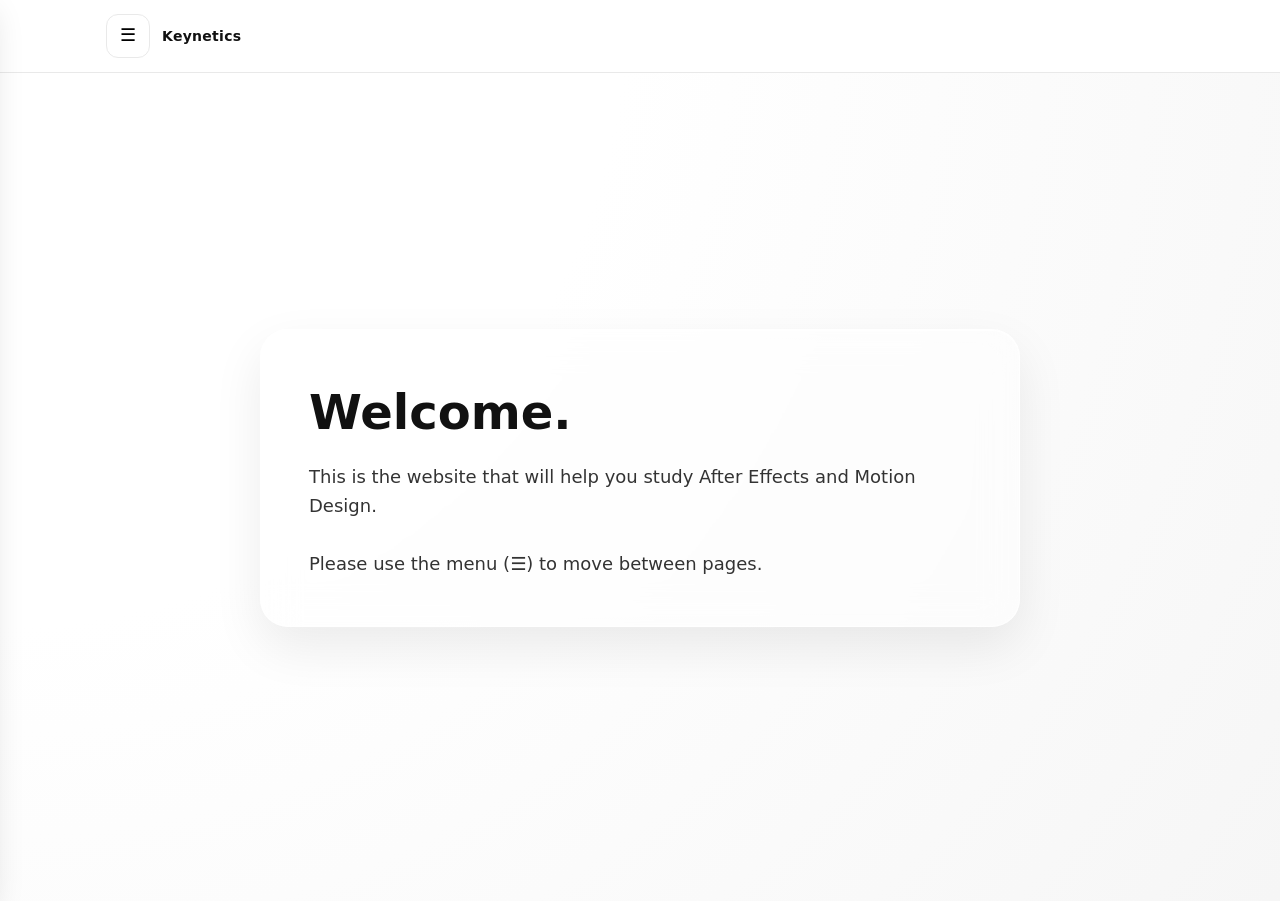
<file: index.html>
<!doctype html>
<html lang="en">
<head>
<meta charset="utf-8" />
<meta name="viewport" content="width=device-width, initial-scale=1" />
<title>Keynetics</title>
<link rel="stylesheet" href="styles.css" />

<style>

/* Background */

body{
min-height:100vh;
background:
radial-gradient(circle at top left,
rgba(255,255,255,0.95),
rgba(255,255,255,0.7) 40%,
rgba(245,245,245,0.9) 100%);
}

/* Center */

.home-wrap{
min-height:calc(100vh - 72px);
display:flex;
align-items:center;
justify-content:center;
padding:40px 16px;
}



.hero{
width:min(760px,100%);
padding:48px;
border-radius:28px;

background:rgba(255,255,255,0.45);
border:1px solid rgba(255,255,255,0.7);

backdrop-filter:blur(18px);
-webkit-backdrop-filter:blur(18px);

box-shadow:
0 20px 50px rgba(0,0,0,.08),
inset 0 1px 0 rgba(255,255,255,.8);
}

.hero h1{
margin:0 0 16px;
font-size:clamp(36px,4vw,48px);
color:#111;
}

.hero p{
margin:0;
font-size:18px;
color:#333;
line-height:1.6;
}

/* Menu Icons */

.nav-with-icon{
display:flex;
align-items:center;
gap:10px;
}

.nav-icon{
width:16px;
height:16px;
object-fit:contain;
flex:0 0 16px;
}



.hamburger{
width:44px;
height:44px;
border:1px solid var(--line);
border-radius:12px;
background:#fff;
cursor:pointer;
display:flex;
align-items:center;
justify-content:center;
padding:0;
}

.hamburger__icon{
font-size:18px;
line-height:1;
transform:translateY(-1px);
}

</style>
</head>

<body>

<div class="overlay" id="overlay" hidden></div>

<aside class="sidebar" id="sidebar" aria-hidden="true">

<div class="sidebar__top">
<strong>MENU</strong>
<button class="closebtn" id="closeMenu">×</button>
</div>

<nav>
<ul class="navlist">

<li><a href="index.html">Home</a></li>

<li>
<a href="tutorials.html" class="nav-with-icon">
<img src="1.svg" class="nav-icon">
<span>After Effects Tutorials</span>
</a>
</li>

<li>
<a href="plugins.html" class="nav-with-icon">
<img src="2.svg" class="nav-icon">
<span>Useful Plugins/Scripts</span>
</a>
</li>

<li>
<a href="quiz.html" class="nav-with-icon">
<img src="3.svg" class="nav-icon">
<span>Quiz</span>
</a>
</li>

<li>
<a href="artists.html" class="nav-with-icon">
<img src="4.svg" class="nav-icon">
<span>Motion Graphics Artists/Company</span>
</a>
</li>

</ul>
</nav>

</aside>

<header class="topbar">

<div class="topbar__inner">

<button class="hamburger" id="openMenu">
<span class="hamburger__icon">☰</span>
</button>

<div class="brand">
<strong>Keynetics</strong>
</div>

</div>

</header>

<main class="home-wrap">

<div class="hero">

<h1>Welcome.</h1>

<p>
This is the website that will help you study
After Effects and Motion Design.
<br><br>
Please use the menu (☰) to move between pages.
</p>

</div>

</main>

<script>

const sidebar=document.getElementById("sidebar")
const overlay=document.getElementById("overlay")
const openBtn=document.getElementById("openMenu")
const closeBtn=document.getElementById("closeMenu")

function openMenu(){
sidebar.classList.add("is-open")
overlay.classList.add("is-open")
overlay.hidden=false
}

function closeMenu(){
sidebar.classList.remove("is-open")
overlay.classList.remove("is-open")
overlay.hidden=true
}

openBtn.onclick=openMenu
closeBtn.onclick=closeMenu
overlay.onclick=closeMenu

</script>

</body>
</html>
</file>
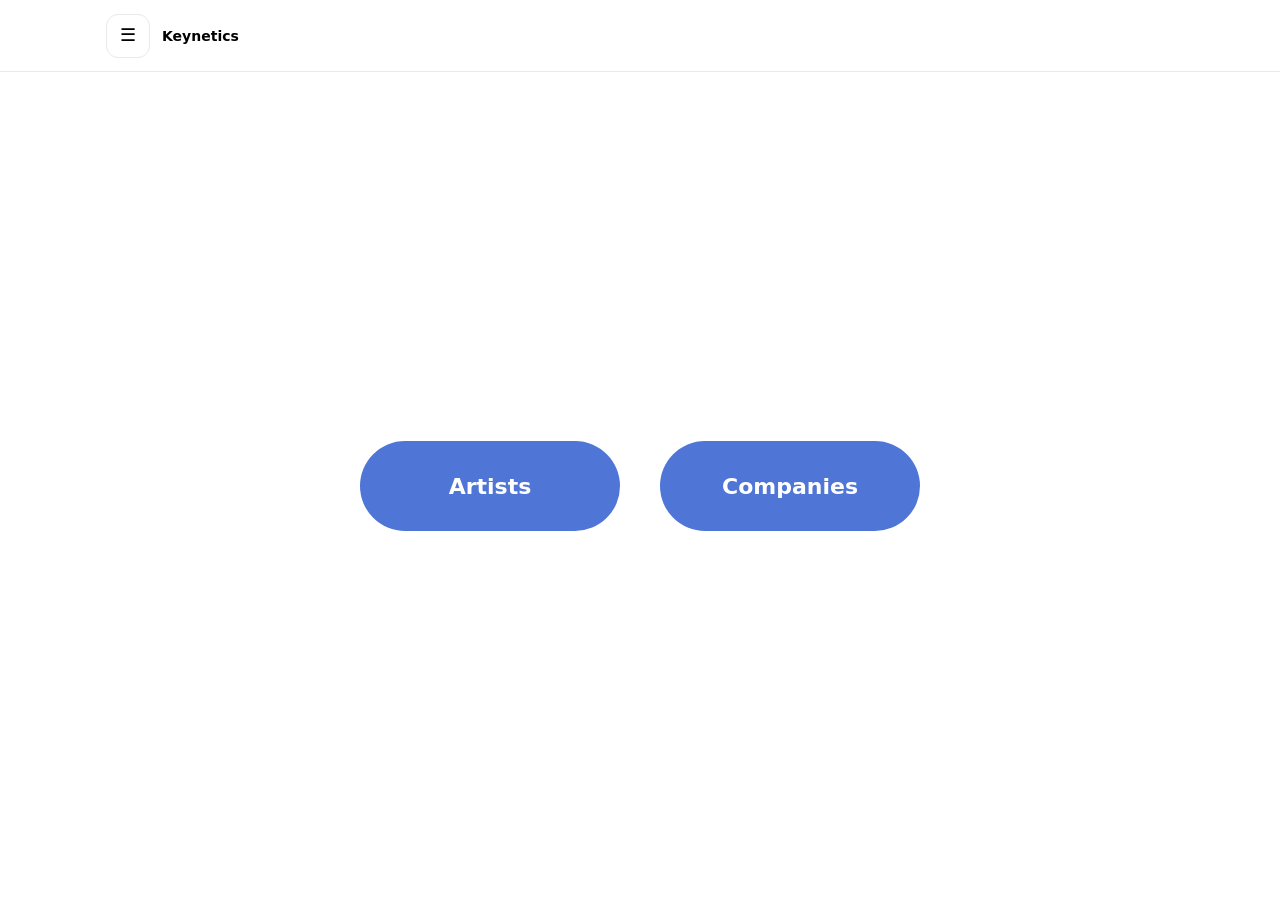
<file: artists.html>
<!doctype html>
<html lang="en">
<head>
<meta charset="utf-8" />
<meta name="viewport" content="width=device-width, initial-scale=1" />
<title>Keynetics — References</title>

<style>
:root{
  --blue:#4f76d6;
  --line:#e9e9e9;
}

*{box-sizing:border-box}

body{
  margin:0;
  font-family:system-ui,-apple-system,Segoe UI,Roboto,Helvetica,Arial,sans-serif;
}

/* Top */

.topbar{
  height:72px;
  border-bottom:1px solid var(--line);
  display:flex;
  align-items:center;
}

.topbar__inner{
  width:100%;
  max-width:1100px;
  margin:0 auto;
  padding:0 16px;
  display:flex;
  align-items:center;
  gap:12px;
}

.hamburger{
  width:44px;
  height:44px;
  padding:0;
  border:1px solid var(--line);
  border-radius:12px;
  background:#fff;
  cursor:pointer;
  display:flex;
  align-items:center;
  justify-content:center;
}

.hamburger__icon{
  font-size:18px;
  line-height:1;
  transform:translateY(-1px);
}

.brand strong{
  font-size:14px;
}

/* Menu */

.overlay{
  position:fixed;
  inset:0;
  background:rgba(0,0,0,.35);
  opacity:0;
  pointer-events:none;
  transition:.2s;
}

.overlay.show{
  opacity:1;
  pointer-events:auto;
}

.sidebar{
  position:fixed;
  left:0;
  top:0;
  width:300px;
  height:100%;
  background:#fff;
  border-right:1px solid var(--line);
  transform:translateX(-100%);
  transition:.2s;
  z-index:20;
}

.sidebar.show{
  transform:translateX(0);
}

.sidebar__top{
  padding:20px;
  border-bottom:1px solid var(--line);
  display:flex;
  justify-content:space-between;
}

.closebtn{
  border:1px solid var(--line);
  border-radius:10px;
  background:#fff;
  width:36px;
  height:36px;
  cursor:pointer;
}

.navlist{
  list-style:none;
  padding:10px;
  margin:0;
}

.navlist a{
  display:flex;
  align-items:center;
  gap:8px;
  padding:12px;
  text-decoration:none;
  color:#111;
  border-radius:10px;
}

.navlist a:hover{
  background:#f6f6f6;
}

.nav-icon{
  width:9px !important;
  height:9px !important;
  min-width:9px !important;
  min-height:9px !important;
  max-width:9px !important;
  max-height:9px !important;
  object-fit:contain;
  flex:0 0 9px !important;
  display:block;
  opacity:.75;
  transform:translateY(1px);
}

.nav-icon-spacer{
  width:9px;
  height:9px;
  flex:0 0 9px;
  display:block;
}


main{
  height:calc(100vh - 72px);
  display:flex;
  align-items:center;
  justify-content:center;
}

.picker{
  display:flex;
  gap:40px;
}

.pill{
  width:260px;
  height:90px;
  display:flex;
  align-items:center;
  justify-content:center;
  background:var(--blue);
  color:#fff;
  border-radius:999px;
  text-decoration:none;
  font-size:22px;
  font-weight:700;
  transition:.2s ease;
}

.pill:hover{
  transform:translateY(-4px);
  box-shadow:0 15px 30px rgba(0,0,0,.15);
}
</style>
</head>

<body>

<div class="overlay" id="overlay"></div>


<aside class="sidebar" id="sidebar">

  <div class="sidebar__top">
    <strong>MENU</strong>
    <button class="closebtn" id="closeMenu">×</button>
  </div>

  <ul class="navlist">

    <li>
      <a href="index.html">
        <span class="nav-icon-spacer"></span>
        <span>Home</span>
      </a>
    </li>

    <li>
      <a href="tutorials.html">
        <img src="1.svg" class="nav-icon" alt="">
        <span>After Effects Tutorials</span>
      </a>
    </li>

    <li>
      <a href="plugins.html">
        <img src="2.svg" class="nav-icon" alt="">
        <span>Useful Plugins/Scripts</span>
      </a>
    </li>

    <li>
      <a href="quiz.html">
        <img src="3.svg" class="nav-icon" alt="">
        <span>Quiz</span>
      </a>
    </li>

    <li>
      <a href="artists.html">
        <img src="4.svg" class="nav-icon" alt="">
        <span>Motion Graphics Artists/Company</span>
      </a>
    </li>

  </ul>

</aside>

<header class="topbar">
  <div class="topbar__inner">

    <button class="hamburger" id="openMenu">
      <span class="hamburger__icon">☰</span>
    </button>

    <div class="brand">
      <strong>Keynetics</strong>
    </div>

  </div>
</header>

<main>
  <div class="picker">
    <a class="pill" href="artists-list.html">Artists</a>
    <a class="pill" href="companies-list.html">Companies</a>
  </div>
</main>

<script>
const openBtn = document.getElementById("openMenu")
const closeBtn = document.getElementById("closeMenu")
const sidebar = document.getElementById("sidebar")
const overlay = document.getElementById("overlay")

openBtn.onclick = () => {
  sidebar.classList.add("show")
  overlay.classList.add("show")
}

closeBtn.onclick = () => {
  sidebar.classList.remove("show")
  overlay.classList.remove("show")
}

overlay.onclick = () => {
  sidebar.classList.remove("show")
  overlay.classList.remove("show")
}
</script>

</body>
</html>
</file>
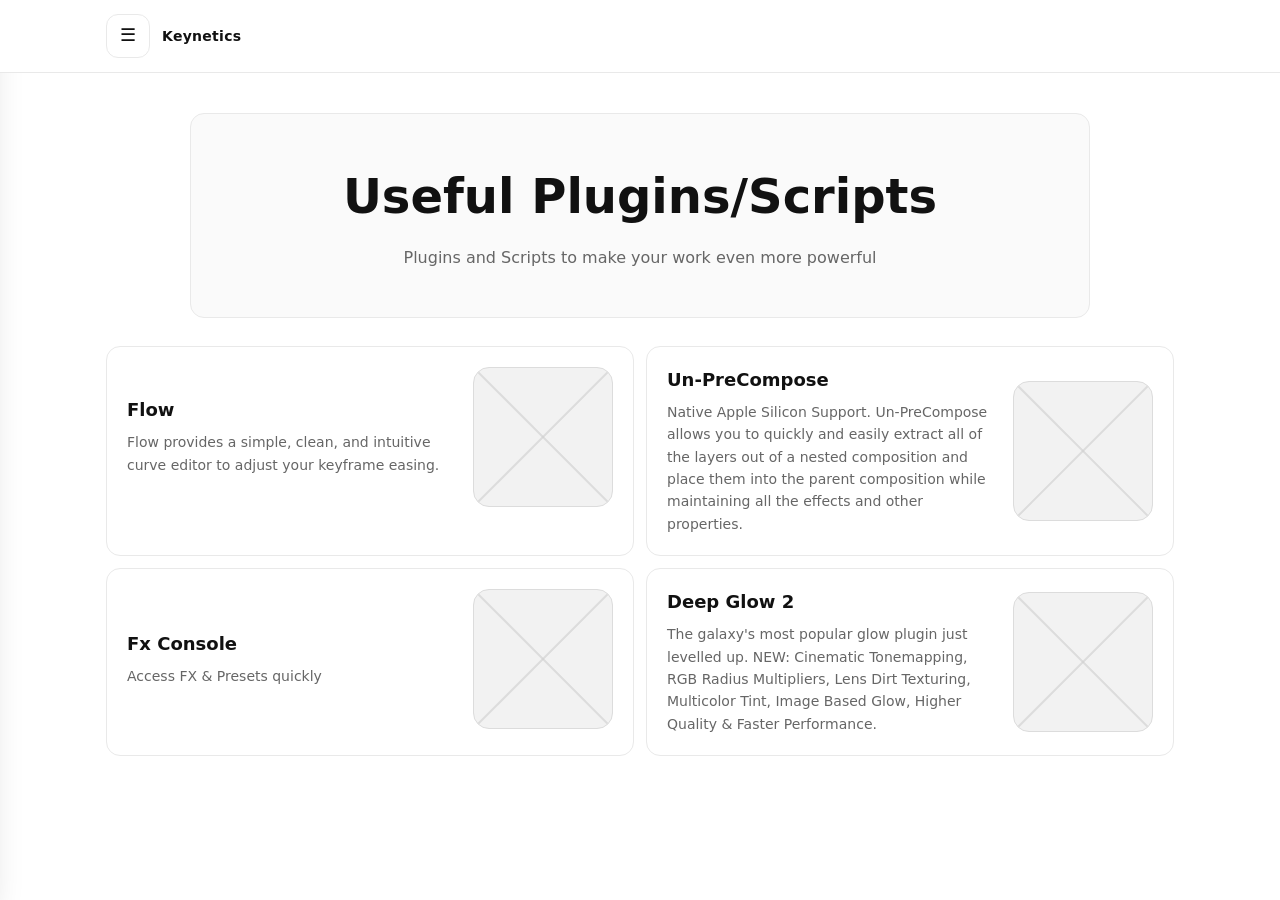
<file: plugins.html>
<!doctype html>
<html lang="en">
<head>
<meta charset="utf-8" />
<meta name="viewport" content="width=device-width, initial-scale=1" />
<title>Keynetics — Plugins</title>

<style>
:root{
  --bg:#fff; --text:#111; --muted:#666; --line:#e9e9e9; --panel:#fafafa;
  --shadow:0 12px 30px rgba(0,0,0,.12);
  --max:1100px; --radius:14px;
}
*{box-sizing:border-box}
body{margin:0;font-family:system-ui,-apple-system,Segoe UI,Roboto,Helvetica,Arial,sans-serif;background:var(--bg);color:var(--text);line-height:1.45}

/* TOP */
.topbar{position:sticky;top:0;z-index:9999;background:rgba(255,255,255,.92);backdrop-filter:blur(10px);border-bottom:1px solid var(--line)}
.topbar__inner{max-width:var(--max);margin:0 auto;padding:14px 16px;display:flex;align-items:center;gap:12px}
.hamburger{
width:44px;
height:44px;
padding:0;
border:1px solid var(--line);
border-radius:12px;
background:#fff;
color:#111;
cursor:pointer;
display:flex;
align-items:center;
justify-content:center;
}
.hamburger__icon{
font-size:18px;
line-height:1;
transform:translateY(-1px);
}
.brand strong{font-size:14px;letter-spacing:.02em}

/* SIDE */
.overlay{position:fixed;inset:0;background:rgba(0,0,0,.38);opacity:0;pointer-events:none;transition:opacity .18s ease;z-index:9998}
.overlay.is-open{opacity:1;pointer-events:auto}

.sidebar{position:fixed;top:0;left:0;height:100%;width:min(340px,88vw);background:#fff;border-right:1px solid var(--line);transform:translateX(-102%);transition:transform .2s ease;z-index:9999;box-shadow:var(--shadow);display:flex;flex-direction:column}
.sidebar.is-open{transform:translateX(0)}

.sidebar__top{padding:16px;display:flex;align-items:center;justify-content:space-between;border-bottom:1px solid var(--line)}

.closebtn{width:40px;height:40px;border-radius:12px;border:1px solid var(--line);background:#fff;color:#111;cursor:pointer;font-size:18px;line-height:1}

nav[aria-label="Primary"]{padding:10px 10px 16px}

.navlist{list-style:none;margin:0;padding:0;display:grid;gap:6px}

.navlist a{
display:flex;
align-items:center;
gap:8px;
padding:12px;
border-radius:12px;
text-decoration:none;
color:#111;
border:1px solid transparent;
}

.navlist a:hover{
background:var(--panel);
border-color:var(--line);
}

.navlist a.is-active{
background:var(--panel);
border-color:var(--line);
font-weight:700;
}

.sidebar__footer{
margin-top:auto;
padding:14px 16px;
border-top:1px solid var(--line);
font-size:12px;
color:var(--muted);
}

/* MENU ICONS */

.nav-icon{
width:9px !important;
height:9px !important;
min-width:9px !important;
min-height:9px !important;
max-width:9px !important;
max-height:9px !important;
object-fit:contain;
flex:0 0 9px !important;
display:block;
opacity:.75;
transform:translateY(1px);
}

.nav-icon-spacer{
width:9px;
height:9px;
flex:0 0 9px;
display:block;
}

/* MAIN */

main{max-width:var(--max);margin:0 auto;padding:40px 16px 80px}

.hero{
width:min(900px,100%);
margin:0 auto 28px auto;
text-align:center;
border:1px solid var(--line);
background:var(--panel);
border-radius:var(--radius);
padding:48px
}

.hero h1{
margin:0 0 14px;
font-size:clamp(34px,4vw,48px)
}

.hero p{
margin:0;
color:var(--muted);
font-size:16px
}

.grid{
display:grid;
grid-template-columns:repeat(12,1fr);
gap:12px
}

.card{
grid-column:span 12;
border:1px solid var(--line);
border-radius:var(--radius);
padding:20px;
background:#fff
}

/* plugin card layout */
.plugin-card{
display:grid;
grid-template-columns:minmax(0,1fr) 140px;
gap:20px;
align-items:center;
}

.plugin-copy h2{
margin:0 0 8px;
font-size:18px
}

.plugin-copy p{
margin:0;
color:var(--muted);
font-size:14px;
line-height:1.6
}

/* wireframe square */
.plugin-thumb{
aspect-ratio:1/1;
width:100%;
background:#f2f2f2;
border:1px solid #dcdcdc;
border-radius:16px;
position:relative;
overflow:hidden;
}

.plugin-thumb::before,
.plugin-thumb::after{
content:"";
position:absolute;
top:50%;
left:50%;
width:140%;
height:2px;
background:#cfcfcf;
opacity:.6;
}

.plugin-thumb::before{
transform:translate(-50%,-50%) rotate(45deg);
}

.plugin-thumb::after{
transform:translate(-50%,-50%) rotate(-45deg);
}

@media(min-width:820px){
.card--half{grid-column:span 6}
}

@media(max-width:700px){
.plugin-card{
grid-template-columns:1fr;
}
.plugin-thumb{
max-width:180px;
}
}
</style>
</head>

<body>

<div class="overlay" id="overlay" hidden></div>

<aside class="sidebar" id="sidebar" aria-hidden="true">

<div class="sidebar__top">
<strong>MENU</strong>
<button class="closebtn" id="closeMenu">×</button>
</div>

<nav aria-label="Primary">
<ul class="navlist">

<li>
<a href="index.html">
<span class="nav-icon-spacer"></span>
<span>Home</span>
</a>
</li>

<li>
<a href="tutorials.html">
<img src="1.svg" class="nav-icon">
<span>After Effects Tutorials</span>
</a>
</li>

<li>
<a href="plugins.html">
<img src="2.svg" class="nav-icon">
<span>Useful Plugins/Scripts</span>
</a>
</li>

<li>
<a href="quiz.html">
<img src="3.svg" class="nav-icon">
<span>Quiz</span>
</a>
</li>

<li>
<a href="artists.html">
<img src="4.svg" class="nav-icon">
<span>Motion Graphics Artists/Company</span>
</a>
</li>

</ul>
</nav>

<div class="sidebar__footer">Plugins</div>

</aside>

<header class="topbar">
<div class="topbar__inner">
<button class="hamburger" id="openMenu">
<span class="hamburger__icon">☰</span>
</button>
<div class="brand">
<strong>Keynetics</strong>
</div>
</div>
</header>

<main>

<div class="hero">
<h1>Useful Plugins/Scripts</h1>
<p>Plugins and Scripts to make your work even more powerful</p>
</div>

<div class="grid">

<article class="card card--half">
  <div class="plugin-card">
    <div class="plugin-copy">
      <h2>Flow</h2>
      <p>Flow provides a simple, clean, and intuitive curve editor to adjust your keyframe easing.</p>
    </div>
    <div class="plugin-thumb" aria-hidden="true"></div>
  </div>
</article>

<article class="card card--half">
  <div class="plugin-card">
    <div class="plugin-copy">
      <h2>Un-PreCompose</h2>
      <p>Native Apple Silicon Support. Un-PreCompose allows you to quickly and easily extract all of the layers out of a nested composition and place them into the parent composition while maintaining all the effects and other properties.</p>
    </div>
    <div class="plugin-thumb" aria-hidden="true"></div>
  </div>
</article>

<article class="card card--half">
  <div class="plugin-card">
    <div class="plugin-copy">
      <h2>Fx Console</h2>
      <p>Access FX &amp; Presets quickly</p>
    </div>
    <div class="plugin-thumb" aria-hidden="true"></div>
  </div>
</article>

<article class="card card--half">
  <div class="plugin-card">
    <div class="plugin-copy">
      <h2>Deep Glow 2</h2>
      <p>The galaxy's most popular glow plugin just levelled up. NEW: Cinematic Tonemapping, RGB Radius Multipliers, Lens Dirt Texturing, Multicolor Tint, Image Based Glow, Higher Quality &amp; Faster Performance.</p>
    </div>
    <div class="plugin-thumb" aria-hidden="true"></div>
  </div>
</article>

</div>

</main>

<script>

const sidebar=document.getElementById('sidebar');
const overlay=document.getElementById('overlay');
const openBtn=document.getElementById('openMenu');
const closeBtn=document.getElementById('closeMenu');

function openMenu(){
sidebar.classList.add('is-open');
overlay.classList.add('is-open');
overlay.hidden=false;
}

function closeMenu(){
sidebar.classList.remove('is-open');
overlay.classList.remove('is-open');
overlay.hidden=true;
}

openBtn.onclick=openMenu;
closeBtn.onclick=closeMenu;
overlay.onclick=closeMenu;

const current=location.pathname.split('/').pop()||'index.html';
document.querySelectorAll('.navlist a').forEach(a=>{
if(a.getAttribute('href')===current)a.classList.add('is-active');
});

</script>

</body>
</html>
</file>
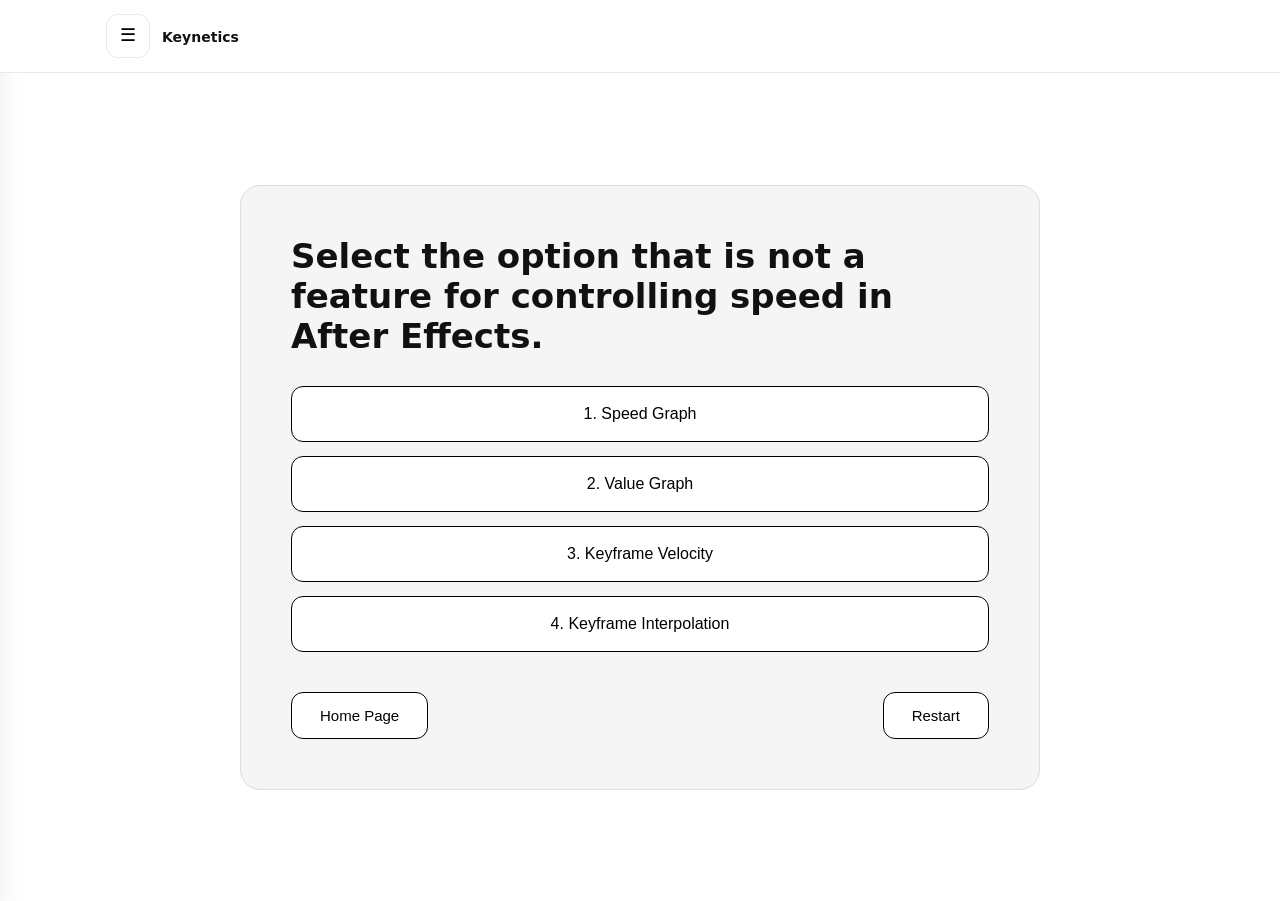
<file: quiz.html>
<!doctype html>
<html lang="en">
<head>
<meta charset="utf-8" />
<meta name="viewport" content="width=device-width, initial-scale=1" />
<title>Keynetics — Quiz</title>

<style>
:root{
  --bg:#fff; --text:#111; --muted:#666; --line:#e9e9e9; --panel:#f5f5f5;
  --shadow:0 12px 30px rgba(0,0,0,.12);
  --max:1100px; --radius:14px;
}

*{box-sizing:border-box}

body{
margin:0;
font-family:system-ui,-apple-system,Segoe UI,Roboto,Helvetica,Arial,sans-serif;
background:var(--bg);
color:var(--text)
}

/* TOP */

.topbar{
position:sticky;
top:0;
z-index:9999;
background:#fff;
border-bottom:1px solid var(--line)
}

.topbar__inner{
max-width:var(--max);
margin:0 auto;
padding:14px 16px;
display:flex;
align-items:center;
gap:12px
}

.hamburger{
width:44px;
height:44px;
padding:0;
border:1px solid var(--line);
border-radius:12px;
background:#fff;
cursor:pointer;
display:flex;
align-items:center;
justify-content:center
}

.hamburger__icon{
font-size:18px;
line-height:1;
transform:translateY(-1px);
}

.brand strong{
font-size:14px
}

/* SIDE */

.overlay{
position:fixed;
inset:0;
background:rgba(0,0,0,.38);
opacity:0;
pointer-events:none;
transition:opacity .18s ease;
z-index:9998
}

.overlay.is-open{
opacity:1;
pointer-events:auto
}

.sidebar{
position:fixed;
top:0;
left:0;
height:100%;
width:min(340px,88vw);
background:#fff;
border-right:1px solid var(--line);
transform:translateX(-102%);
transition:transform .2s ease;
z-index:9999;
box-shadow:var(--shadow);
display:flex;
flex-direction:column
}

.sidebar.is-open{
transform:translateX(0)
}

.sidebar__top{
padding:16px;
display:flex;
align-items:center;
justify-content:space-between;
border-bottom:1px solid var(--line)
}

.closebtn{
width:40px;
height:40px;
border-radius:12px;
border:1px solid var(--line);
background:#fff;
cursor:pointer;
font-size:18px
}

nav[aria-label="Primary"]{
padding:10px 10px 16px
}

.navlist{
list-style:none;
margin:0;
padding:0;
display:grid;
gap:6px
}

.navlist a{
display:flex;
align-items:center;
gap:8px;
padding:12px;
border-radius:12px;
text-decoration:none;
color:#111;
border:1px solid transparent
}

.navlist a:hover{
background:#fafafa;
border-color:var(--line)
}

.navlist a.is-active{
background:#fafafa;
border-color:var(--line);
font-weight:700
}

.sidebar__footer{
margin-top:auto;
padding:14px 16px;
border-top:1px solid var(--line);
font-size:12px;
color:var(--muted)
}

/* MENU ICONS */

.nav-icon{
width:9px !important;
height:9px !important;
min-width:9px !important;
min-height:9px !important;
max-width:9px !important;
max-height:9px !important;
object-fit:contain;
flex:0 0 9px !important;
display:block;
opacity:.75;
transform:translateY(1px)
}

.nav-icon-spacer{
width:9px;
height:9px;
flex:0 0 9px;
display:block
}

/* QUIZ CARD */

.wrapper{
min-height:calc(100vh - 72px);
display:flex;
align-items:center;
justify-content:center;
padding:40px 20px
}

.card{
width:min(800px,100%);
background:var(--panel);
border:1px solid #ddd;
border-radius:20px;
padding:50px
}

h1{
margin:0 0 30px;
font-size:clamp(26px,3vw,34px)
}

.option{
display:block;
width:100%;
padding:18px;
margin-bottom:14px;
border-radius:12px;
border:1px solid #000;
background:#fff;
cursor:pointer;
font-size:16px;
transition:.15s
}

.option:hover{
background:#000;
color:#fff
}

.option.correct{
background:#000;
color:#fff
}

.option.wrong{
background:#ccc
}

.actions{
display:flex;
justify-content:space-between;
margin-top:40px
}

.btn{
padding:14px 28px;
border-radius:12px;
border:1px solid #000;
background:#fff;
cursor:pointer;
font-size:15px;
transition:.15s
}

.btn:hover{
background:#000;
color:#fff
}

</style>
</head>

<body>

<div class="overlay" id="overlay" hidden></div>

<aside class="sidebar" id="sidebar">

<div class="sidebar__top">
<strong>MENU</strong>
<button class="closebtn" id="closeMenu">×</button>
</div>

<nav aria-label="Primary">

<ul class="navlist">

<li>
<a href="index.html">
<span class="nav-icon-spacer"></span>
<span>Home</span>
</a>
</li>

<li>
<a href="tutorials.html">
<img src="1.svg" class="nav-icon">
<span>After Effects Tutorials</span>
</a>
</li>

<li>
<a href="plugins.html">
<img src="2.svg" class="nav-icon">
<span>Useful Plugins/Scripts</span>
</a>
</li>

<li>
<a href="quiz.html">
<img src="3.svg" class="nav-icon">
<span>Quiz</span>
</a>
</li>

<li>
<a href="artists.html">
<img src="4.svg" class="nav-icon">
<span>Motion Graphics Artists/Company</span>
</a>
</li>

</ul>

</nav>

<div class="sidebar__footer">Quiz</div>

</aside>

<header class="topbar">

<div class="topbar__inner">

<button class="hamburger" id="openMenu">
<span class="hamburger__icon">☰</span>
</button>

<div class="brand">
<strong>Keynetics</strong>
</div>

</div>

</header>

<div class="wrapper">

<div class="card">

<h1>Select the option that is not a feature for controlling speed in After Effects.</h1>

<button class="option" data-answer="wrong">1. Speed Graph</button>
<button class="option" data-answer="wrong">2. Value Graph</button>
<button class="option" data-answer="wrong">3. Keyframe Velocity</button>
<button class="option" data-answer="correct">4. Keyframe Interpolation</button>

<div class="actions">

<button class="btn" onclick="location.href='index.html'">
Home Page
</button>

<button class="btn" onclick="restartQuiz()">
Restart
</button>

</div>

</div>

</div>

<script>

const sidebar=document.getElementById('sidebar');
const overlay=document.getElementById('overlay');
const openBtn=document.getElementById('openMenu');
const closeBtn=document.getElementById('closeMenu');

function openMenu(){
sidebar.classList.add('is-open');
overlay.classList.add('is-open');
overlay.hidden=false;
}

function closeMenu(){
sidebar.classList.remove('is-open');
overlay.classList.remove('is-open');
overlay.hidden=true;
}

openBtn.onclick=openMenu;
closeBtn.onclick=closeMenu;
overlay.onclick=closeMenu;

const current=location.pathname.split('/').pop()||'index.html';

document.querySelectorAll('.navlist a').forEach(a=>{
if(a.getAttribute('href')===current)
a.classList.add('is-active');
});

const options=document.querySelectorAll('.option');

options.forEach(option=>{
option.addEventListener('click',()=>{

options.forEach(o=>o.disabled=true);

if(option.dataset.answer==="correct"){
option.classList.add('correct');
}

else{
option.classList.add('wrong');
document.querySelector('[data-answer="correct"]').classList.add('correct');
}

});
});

function restartQuiz(){

options.forEach(o=>{
o.disabled=false;
o.classList.remove('correct','wrong');
});

}

</script>

</body>
</html>
</file>
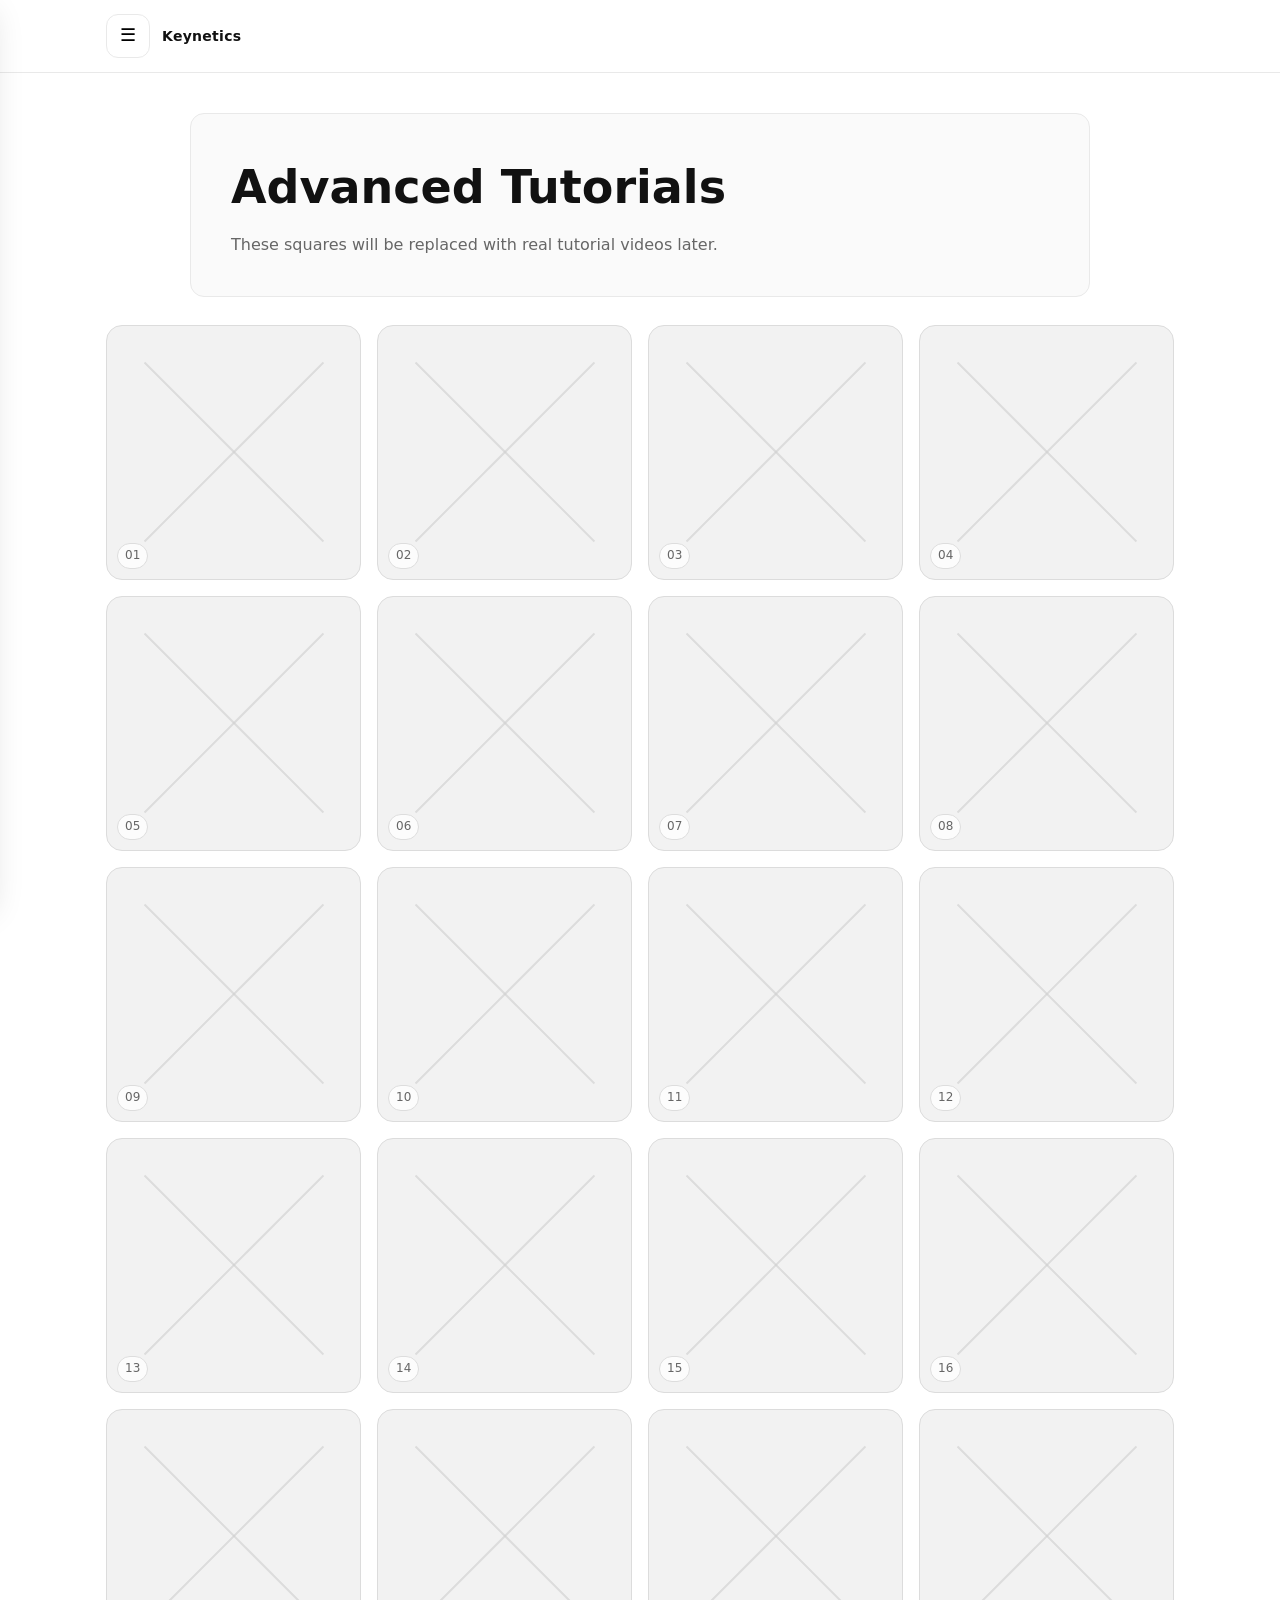
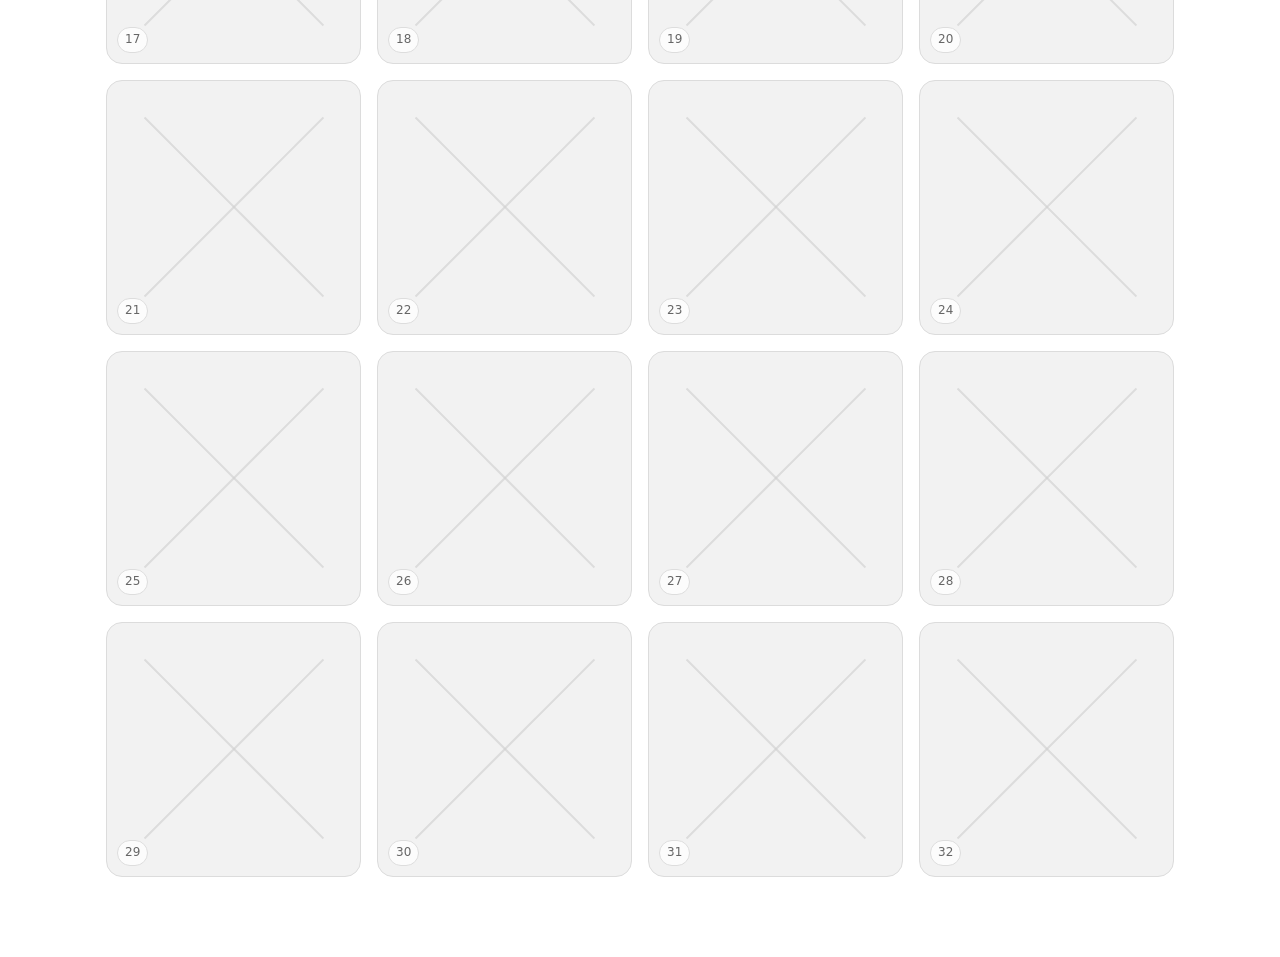
<file: tutorials-advanced.html>
<!doctype html>
<html lang="en">
<head>
<meta charset="utf-8" />
<meta name="viewport" content="width=device-width, initial-scale=1" />
<title>Keynetics — Advanced Tutorials</title>
<link rel="stylesheet" href="styles.css" />

<style>



.tutorial-page{
  max-width:1100px;
  margin:0 auto;
  padding:40px 16px 80px;
}

/* HEADER */

.tutorial-header{
  width:min(900px,100%);
  margin:0 auto 28px;
  border:1px solid var(--line);
  background:var(--panel);
  border-radius:var(--radius);
  padding:40px;
}

.tutorial-header h1{
  margin:0 0 12px;
  font-size:clamp(32px,4vw,46px);
}

.tutorial-header p{
  margin:0;
  color:var(--muted);
  font-size:16px;
}

/* GRID */

.video-grid{
  display:grid;
  grid-template-columns:repeat(4,1fr);
  gap:16px;
}



.video-card{
  aspect-ratio:1/1;
  background:#f2f2f2;
  border:1px solid #dcdcdc;
  border-radius:16px;
  position:relative;
  overflow:hidden;
}

/* X Icon */

.video-card::before,
.video-card::after{
  content:"";
  position:absolute;
  top:50%;
  left:50%;
  width:100%;
  height:2px;
  background:#cfcfcf;
  opacity:.6;
}

.video-card::before{
  transform:translate(-50%,-50%) rotate(45deg);
}

.video-card::after{
  transform:translate(-50%,-50%) rotate(-45deg);
}



.video-label{
  position:absolute;
  left:10px;
  bottom:10px;
  font-size:12px;
  color:#666;
  background:#ffffffcc;
  border:1px solid #ddd;
  padding:3px 7px;
  border-radius:999px;
}

/* MENU ICONS */

.nav-with-icon{
  display:flex;
  align-items:center;
  gap:8px;
}

.nav-icon{
  width:9px !important;
  height:9px !important;
  min-width:9px !important;
  min-height:9px !important;
  max-width:9px !important;
  max-height:9px !important;
  object-fit:contain;
  flex:0 0 9px !important;
  display:block;
  opacity:.75;
  transform:translateY(1px);
}

.nav-icon-spacer{
  width:9px;
  height:9px;
  flex:0 0 9px;
  display:block;
}



.hamburger{
  padding:0;
}

.hamburger__icon{
  font-size:18px;
  line-height:1;
  transform:translateY(-1px);
  display:block;
}



@media(max-width:900px){
  .video-grid{
    grid-template-columns:repeat(3,1fr);
  }
}

@media(max-width:600px){
  .video-grid{
    grid-template-columns:repeat(2,1fr);
  }
}

</style>
</head>

<body>

<div class="overlay" id="overlay" hidden></div>

<aside class="sidebar" id="sidebar">

  <div class="sidebar__top">
    <strong>MENU</strong>
    <button class="closebtn" id="closeMenu">×</button>
  </div>

  <nav>
    <ul class="navlist">

      <li>
        <a href="index.html">
          <span class="nav-icon-spacer"></span>
          <span>Home</span>
        </a>
      </li>

      <li>
        <a href="tutorials.html" class="nav-with-icon">
          <img src="1.svg" class="nav-icon" alt="">
          <span>After Effects Tutorials</span>
        </a>
      </li>

      <li>
        <a href="plugins.html" class="nav-with-icon">
          <img src="2.svg" class="nav-icon" alt="">
          <span>Useful Plugins/Scripts</span>
        </a>
      </li>

      <li>
        <a href="quiz.html" class="nav-with-icon">
          <img src="3.svg" class="nav-icon" alt="">
          <span>Quiz</span>
        </a>
      </li>

      <li>
        <a href="artists.html" class="nav-with-icon">
          <img src="4.svg" class="nav-icon" alt="">
          <span>Motion Graphics Artists/Company</span>
        </a>
      </li>

    </ul>
  </nav>

</aside>

<header class="topbar">

  <div class="topbar__inner">

    <button class="hamburger" id="openMenu">
      <span class="hamburger__icon">☰</span>
    </button>

    <div class="brand">
      <strong>Keynetics</strong>
    </div>

  </div>

</header>

<main class="tutorial-page">

  <section class="tutorial-header">

    <h1>Advanced Tutorials</h1>

    <p>
      These squares will be replaced with real tutorial videos later.
    </p>

  </section>

  <section class="video-grid">

    <div class="video-card"><span class="video-label">01</span></div>
    <div class="video-card"><span class="video-label">02</span></div>
    <div class="video-card"><span class="video-label">03</span></div>
    <div class="video-card"><span class="video-label">04</span></div>

    <div class="video-card"><span class="video-label">05</span></div>
    <div class="video-card"><span class="video-label">06</span></div>
    <div class="video-card"><span class="video-label">07</span></div>
    <div class="video-card"><span class="video-label">08</span></div>

    <div class="video-card"><span class="video-label">09</span></div>
    <div class="video-card"><span class="video-label">10</span></div>
    <div class="video-card"><span class="video-label">11</span></div>
    <div class="video-card"><span class="video-label">12</span></div>

    <div class="video-card"><span class="video-label">13</span></div>
    <div class="video-card"><span class="video-label">14</span></div>
    <div class="video-card"><span class="video-label">15</span></div>
    <div class="video-card"><span class="video-label">16</span></div>

    <div class="video-card"><span class="video-label">17</span></div>
    <div class="video-card"><span class="video-label">18</span></div>
    <div class="video-card"><span class="video-label">19</span></div>
    <div class="video-card"><span class="video-label">20</span></div>

    <div class="video-card"><span class="video-label">21</span></div>
    <div class="video-card"><span class="video-label">22</span></div>
    <div class="video-card"><span class="video-label">23</span></div>
    <div class="video-card"><span class="video-label">24</span></div>

    <div class="video-card"><span class="video-label">25</span></div>
    <div class="video-card"><span class="video-label">26</span></div>
    <div class="video-card"><span class="video-label">27</span></div>
    <div class="video-card"><span class="video-label">28</span></div>

    <div class="video-card"><span class="video-label">29</span></div>
    <div class="video-card"><span class="video-label">30</span></div>
    <div class="video-card"><span class="video-label">31</span></div>
    <div class="video-card"><span class="video-label">32</span></div>

  </section>

</main>

<script>

const sidebar=document.getElementById("sidebar")
const overlay=document.getElementById("overlay")
const openBtn=document.getElementById("openMenu")
const closeBtn=document.getElementById("closeMenu")

function openMenu(){
  sidebar.classList.add("is-open")
  overlay.classList.add("is-open")
  overlay.hidden=false
}

function closeMenu(){
  sidebar.classList.remove("is-open")
  overlay.classList.remove("is-open")
  overlay.hidden=true
}

openBtn.onclick=openMenu
closeBtn.onclick=closeMenu
overlay.onclick=closeMenu

</script>

</body>
</html>
</file>
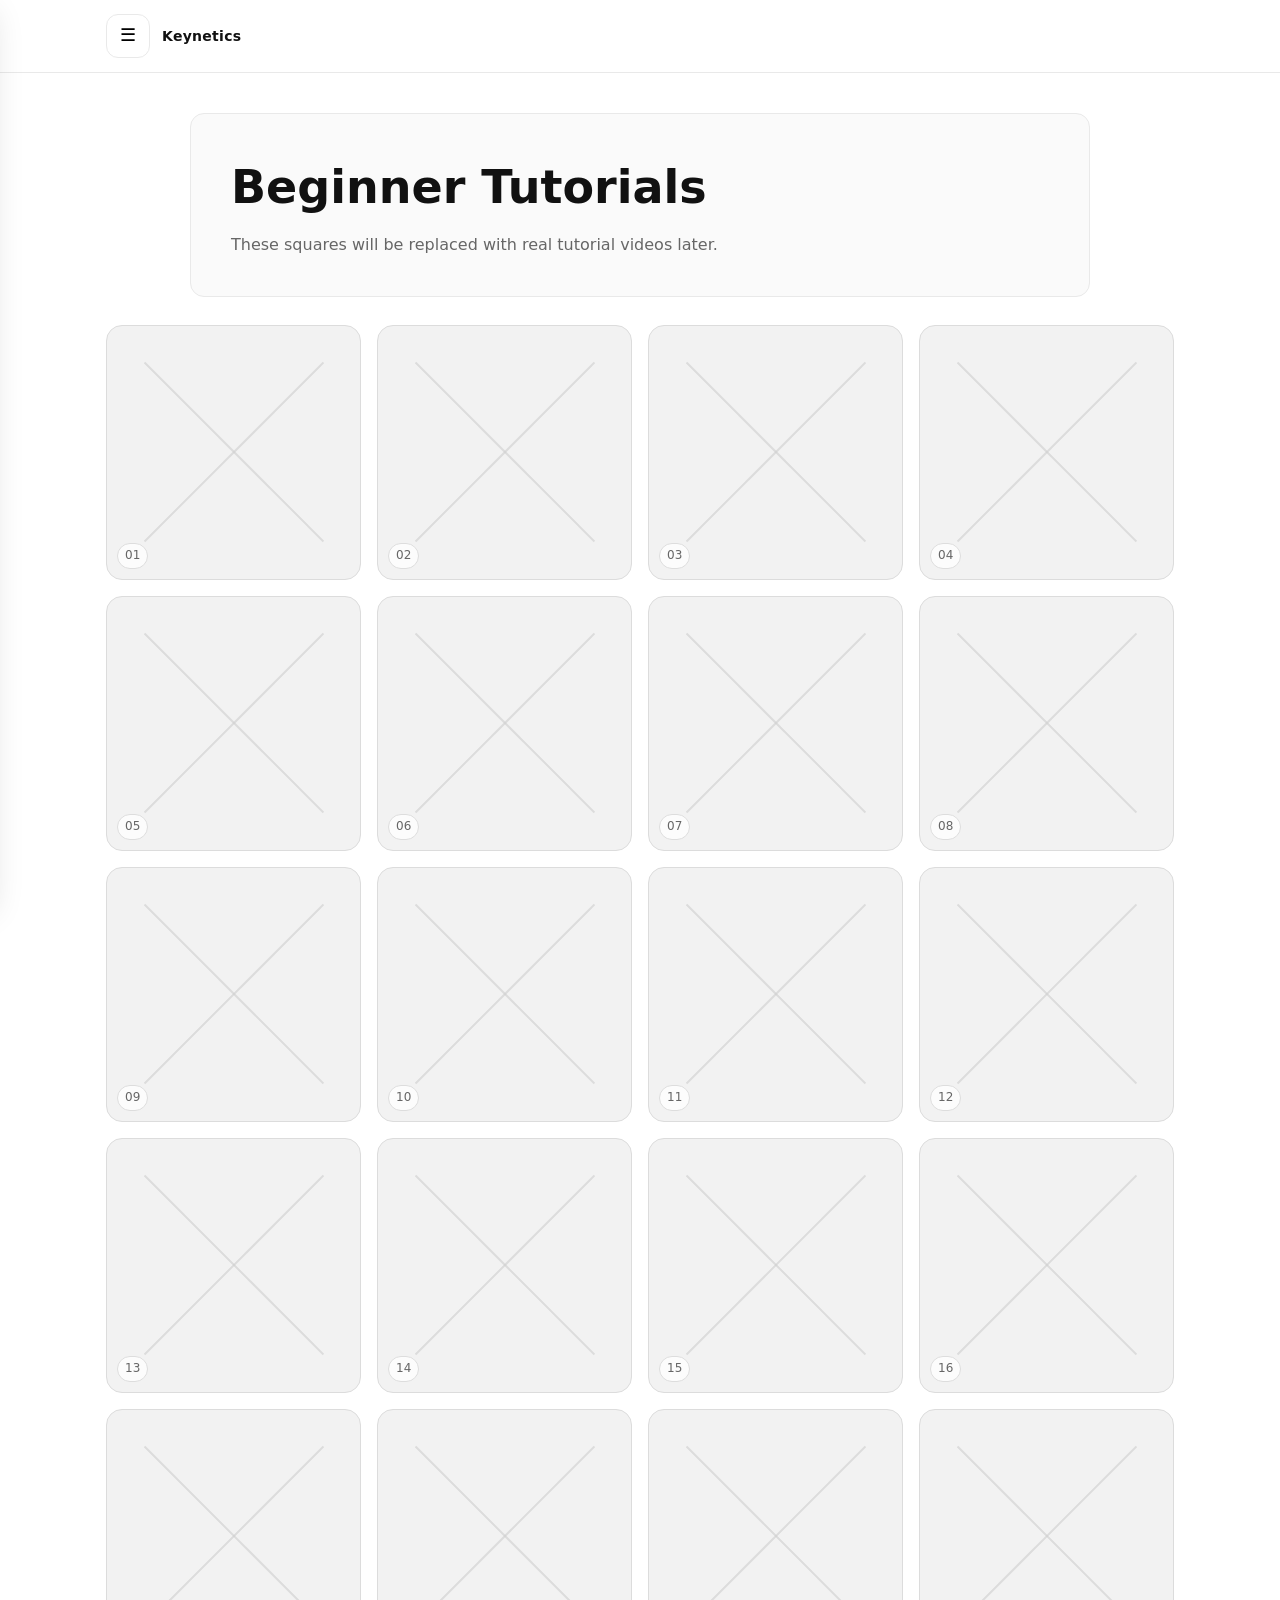
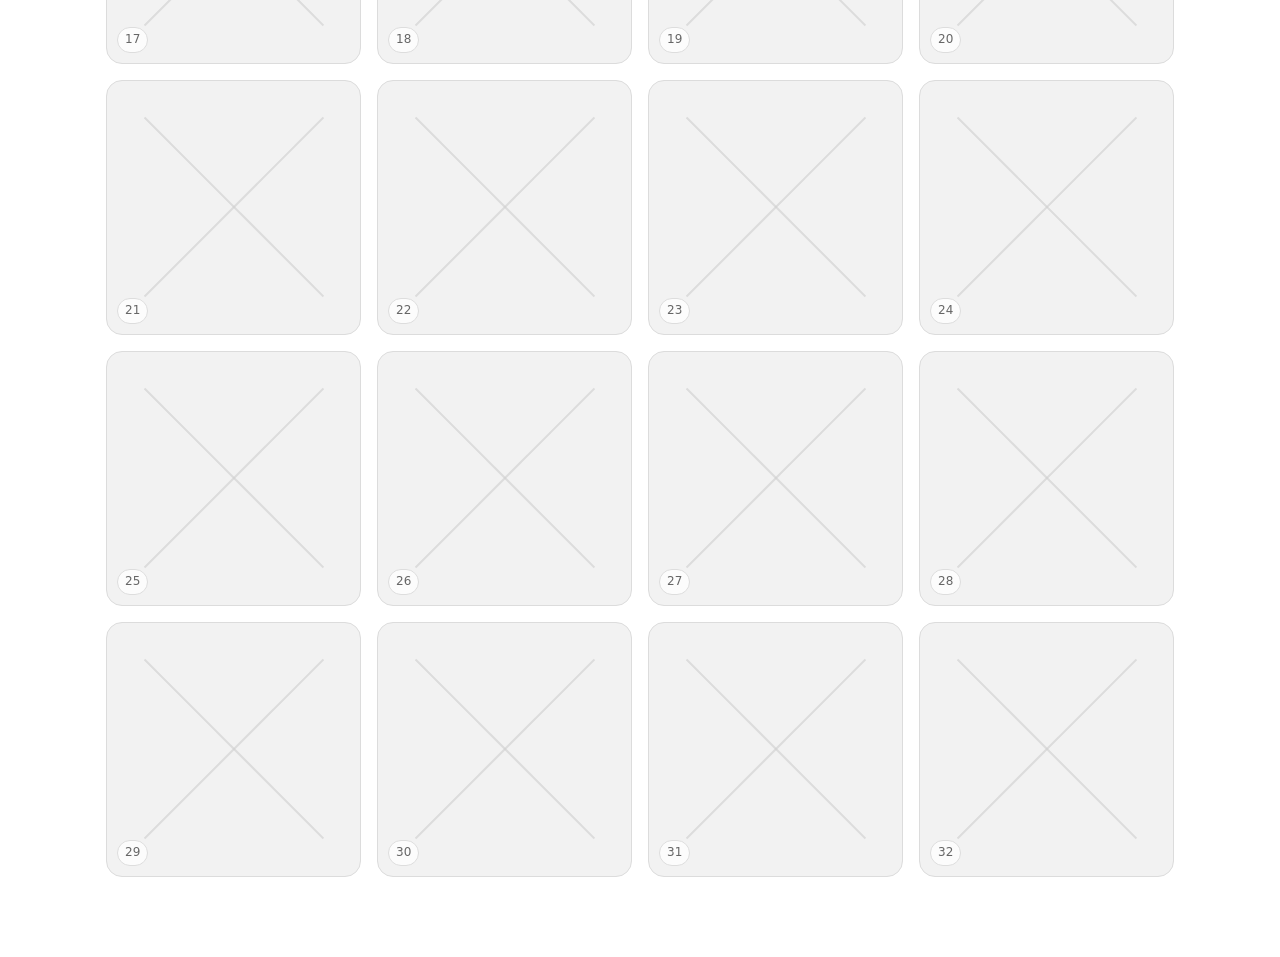
<file: tutorials-beginner.html>
<!doctype html>
<html lang="en">
<head>
<meta charset="utf-8" />
<meta name="viewport" content="width=device-width, initial-scale=1" />
<title>Keynetics — Beginner Tutorials</title>
<link rel="stylesheet" href="styles.css" />

<style>



.tutorial-page{
max-width:1100px;
margin:0 auto;
padding:40px 16px 80px;
}

/* HEADER */

.tutorial-header{
width:min(900px,100%);
margin:0 auto 28px;
border:1px solid var(--line);
background:var(--panel);
border-radius:var(--radius);
padding:40px;
}

.tutorial-header h1{
margin:0 0 12px;
font-size:clamp(32px,4vw,46px);
}

.tutorial-header p{
margin:0;
color:var(--muted);
font-size:16px;
}

/* GRID */

.video-grid{
display:grid;
grid-template-columns:repeat(4,1fr);
gap:16px;
}



.video-card{
aspect-ratio:1/1;
background:#f2f2f2;
border:1px solid #dcdcdc;
border-radius:16px;
position:relative;
overflow:hidden;
}

/* X Icon */

.video-card::before,
.video-card::after{
content:"";
position:absolute;
top:50%;
left:50%;
width:100%;
height:2px;
background:#cfcfcf;
opacity:.6;
}

.video-card::before{
transform:translate(-50%,-50%) rotate(45deg);
}

.video-card::after{
transform:translate(-50%,-50%) rotate(-45deg);
}



.video-label{
position:absolute;
left:10px;
bottom:10px;
font-size:12px;
color:#666;
background:#ffffffcc;
border:1px solid #ddd;
padding:3px 7px;
border-radius:999px;
}

/* MENU ICONS  */

.nav-with-icon{
display:flex;
align-items:center;
gap:8px;
}

.nav-icon{
width:9px !important;
height:9px !important;
min-width:9px !important;
min-height:9px !important;
max-width:9px !important;
max-height:9px !important;
object-fit:contain;
flex:0 0 9px !important;
display:block;
opacity:.75;
transform:translateY(1px);
}

.nav-icon-spacer{
width:9px;
height:9px;
flex:0 0 9px;
display:block;
}



.hamburger{
padding:0;
}

.hamburger__icon{
font-size:18px;
line-height:1;
transform:translateY(-1px);
display:block;
}



@media(max-width:900px){

.video-grid{
grid-template-columns:repeat(3,1fr);
}

}

@media(max-width:600px){

.video-grid{
grid-template-columns:repeat(2,1fr);
}

}

</style>
</head>

<body>

<div class="overlay" id="overlay" hidden></div>

<aside class="sidebar" id="sidebar">

<div class="sidebar__top">
<strong>MENU</strong>
<button class="closebtn" id="closeMenu">×</button>
</div>

<nav>

<ul class="navlist">

<li>
<a href="index.html">
<span class="nav-icon-spacer"></span>
<span>Home</span>
</a>
</li>

<li>
<a href="tutorials.html" class="nav-with-icon">
<img src="1.svg" class="nav-icon">
<span>After Effects Tutorials</span>
</a>
</li>

<li>
<a href="plugins.html" class="nav-with-icon">
<img src="2.svg" class="nav-icon">
<span>Useful Plugins/Scripts</span>
</a>
</li>

<li>
<a href="quiz.html" class="nav-with-icon">
<img src="3.svg" class="nav-icon">
<span>Quiz</span>
</a>
</li>

<li>
<a href="artists.html" class="nav-with-icon">
<img src="4.svg" class="nav-icon">
<span>Motion Graphics Artists/Company</span>
</a>
</li>

</ul>

</nav>

</aside>

<header class="topbar">

<div class="topbar__inner">

<button class="hamburger" id="openMenu">
<span class="hamburger__icon">☰</span>
</button>

<div class="brand">
<strong>Keynetics</strong>
</div>

</div>

</header>

<main class="tutorial-page">

<section class="tutorial-header">

<h1>Beginner Tutorials</h1>

<p>
These squares will be replaced with real tutorial videos later.
</p>

</section>

<section class="video-grid">

<div class="video-card"><span class="video-label">01</span></div>
<div class="video-card"><span class="video-label">02</span></div>
<div class="video-card"><span class="video-label">03</span></div>
<div class="video-card"><span class="video-label">04</span></div>

<div class="video-card"><span class="video-label">05</span></div>
<div class="video-card"><span class="video-label">06</span></div>
<div class="video-card"><span class="video-label">07</span></div>
<div class="video-card"><span class="video-label">08</span></div>

<div class="video-card"><span class="video-label">09</span></div>
<div class="video-card"><span class="video-label">10</span></div>
<div class="video-card"><span class="video-label">11</span></div>
<div class="video-card"><span class="video-label">12</span></div>

<div class="video-card"><span class="video-label">13</span></div>
<div class="video-card"><span class="video-label">14</span></div>
<div class="video-card"><span class="video-label">15</span></div>
<div class="video-card"><span class="video-label">16</span></div>

<div class="video-card"><span class="video-label">17</span></div>
<div class="video-card"><span class="video-label">18</span></div>
<div class="video-card"><span class="video-label">19</span></div>
<div class="video-card"><span class="video-label">20</span></div>

<div class="video-card"><span class="video-label">21</span></div>
<div class="video-card"><span class="video-label">22</span></div>
<div class="video-card"><span class="video-label">23</span></div>
<div class="video-card"><span class="video-label">24</span></div>

<div class="video-card"><span class="video-label">25</span></div>
<div class="video-card"><span class="video-label">26</span></div>
<div class="video-card"><span class="video-label">27</span></div>
<div class="video-card"><span class="video-label">28</span></div>

<div class="video-card"><span class="video-label">29</span></div>
<div class="video-card"><span class="video-label">30</span></div>
<div class="video-card"><span class="video-label">31</span></div>
<div class="video-card"><span class="video-label">32</span></div>

</section>

</main>

<script>

const sidebar=document.getElementById("sidebar")
const overlay=document.getElementById("overlay")
const openBtn=document.getElementById("openMenu")
const closeBtn=document.getElementById("closeMenu")

function openMenu(){
sidebar.classList.add("is-open")
overlay.classList.add("is-open")
overlay.hidden=false
}

function closeMenu(){
sidebar.classList.remove("is-open")
overlay.classList.remove("is-open")
overlay.hidden=true
}

openBtn.onclick=openMenu
closeBtn.onclick=closeMenu
overlay.onclick=closeMenu

</script>

</body>
</html>
</file>
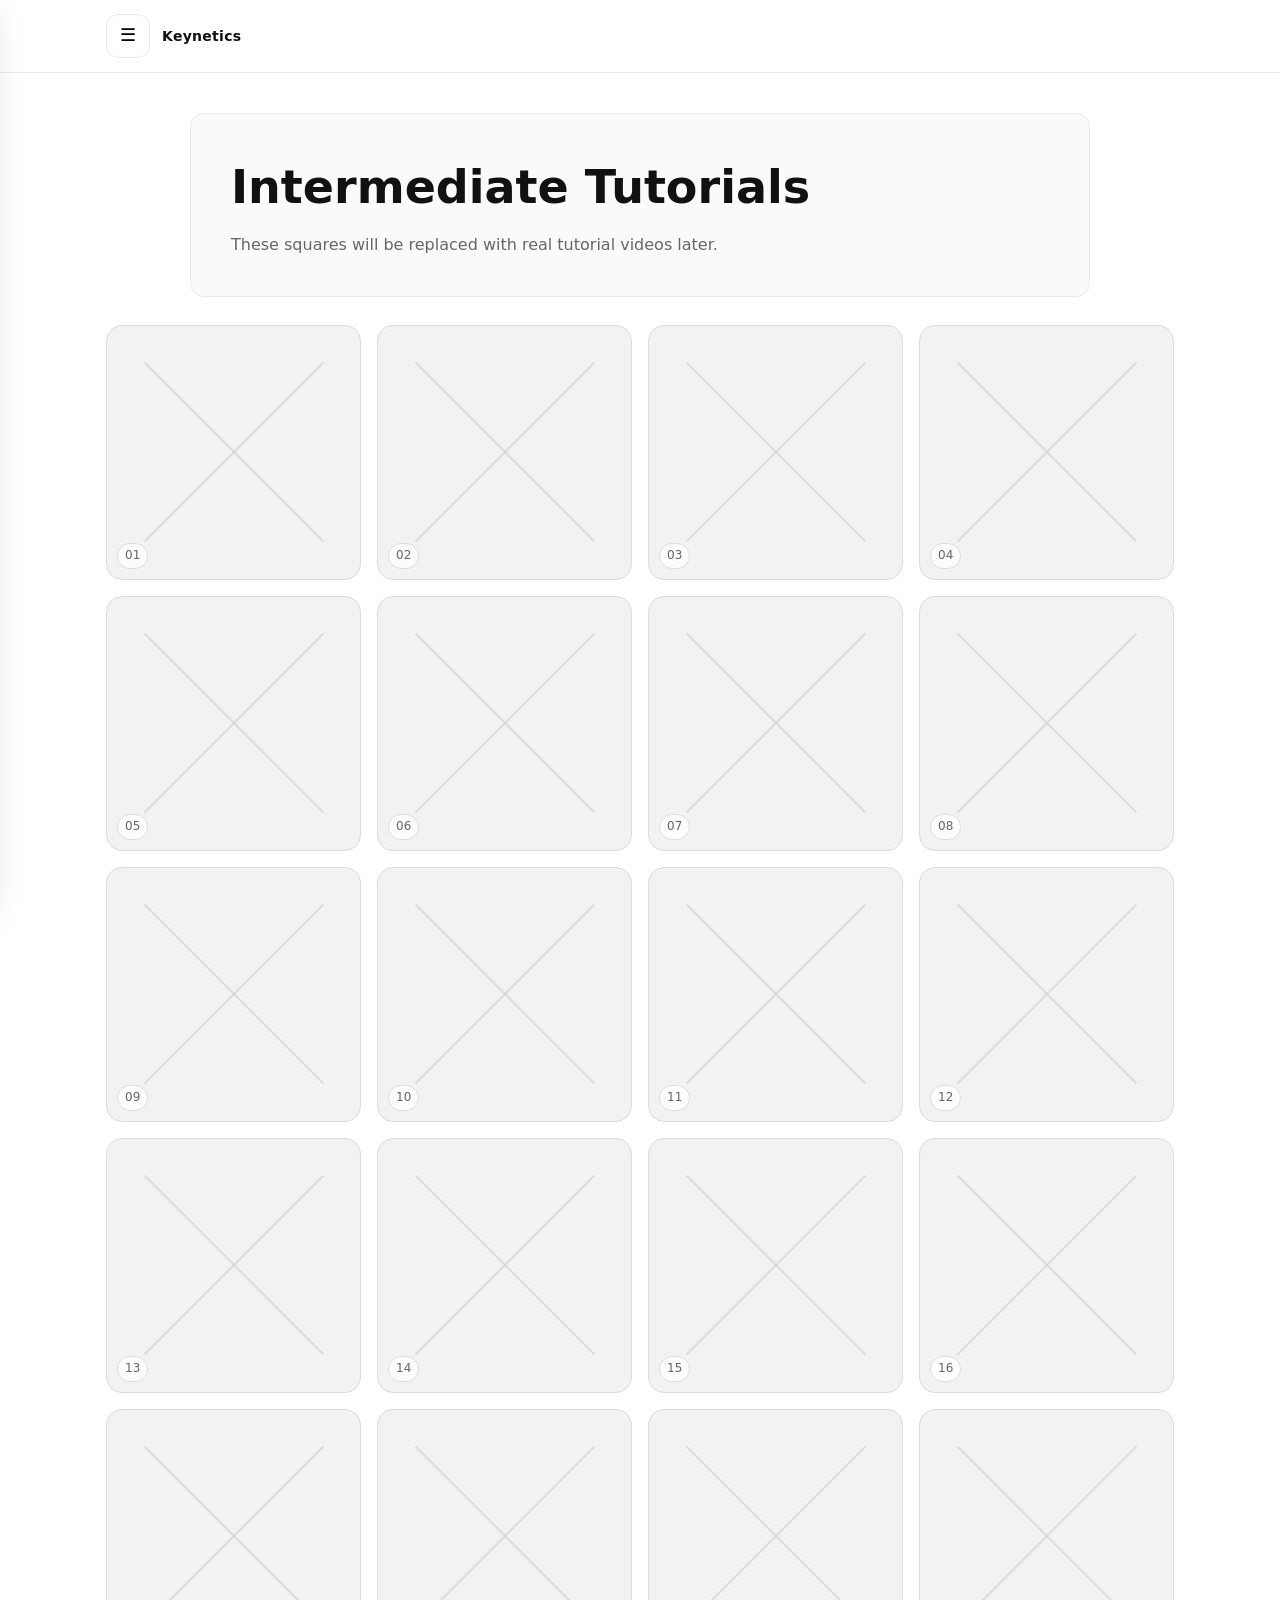
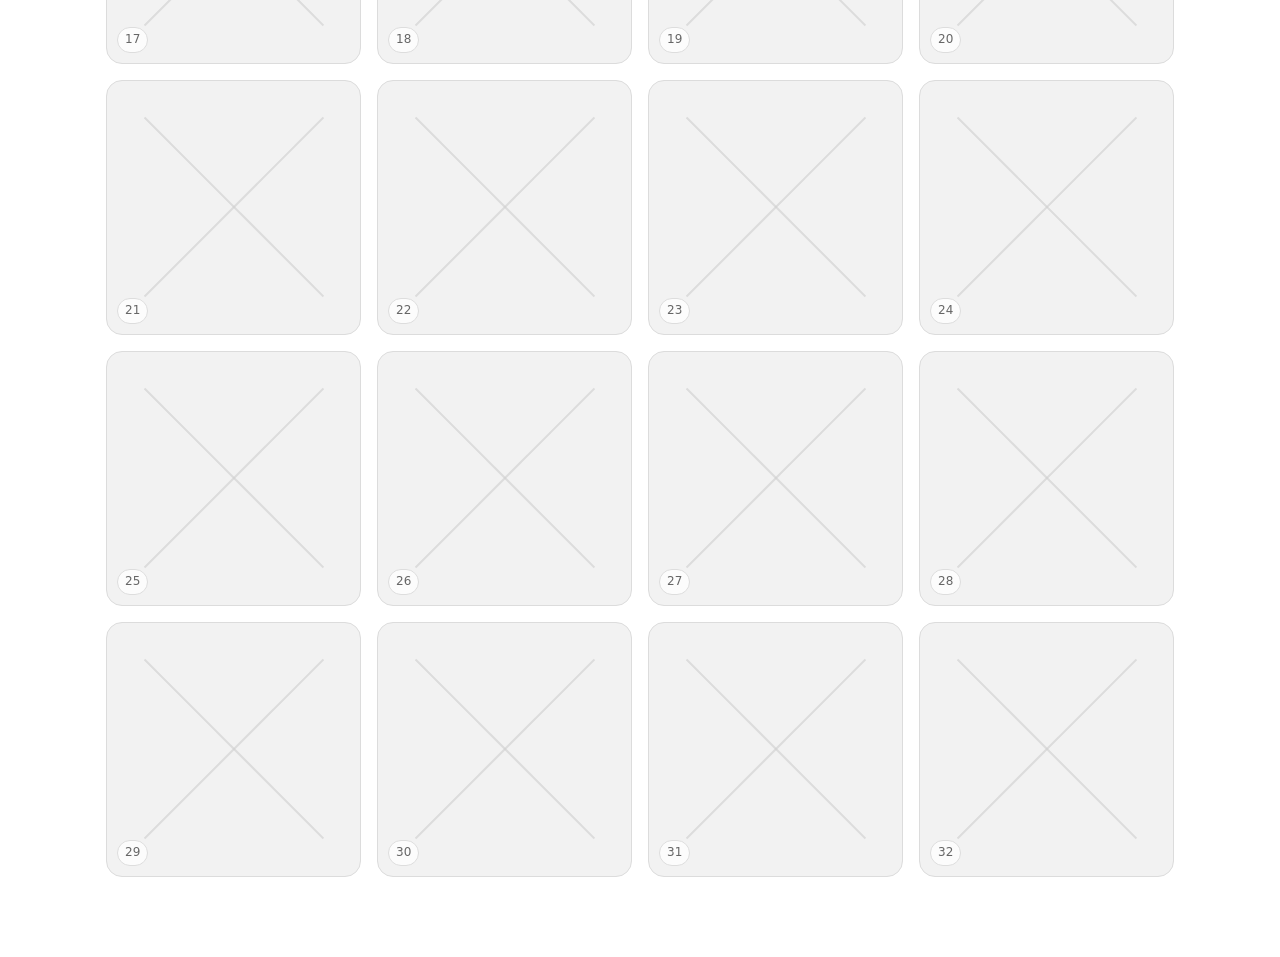
<file: tutorials-intermediate.html>
<!doctype html>
<html lang="en">
<head>
<meta charset="utf-8" />
<meta name="viewport" content="width=device-width, initial-scale=1" />
<title>Keynetics — Intermediate Tutorials</title>
<link rel="stylesheet" href="styles.css" />

<style>



.tutorial-page{
  max-width:1100px;
  margin:0 auto;
  padding:40px 16px 80px;
}

/* HEADER */

.tutorial-header{
  width:min(900px,100%);
  margin:0 auto 28px;
  border:1px solid var(--line);
  background:var(--panel);
  border-radius:var(--radius);
  padding:40px;
}

.tutorial-header h1{
  margin:0 0 12px;
  font-size:clamp(32px,4vw,46px);
}

.tutorial-header p{
  margin:0;
  color:var(--muted);
  font-size:16px;
}

/* GRID  */

.video-grid{
  display:grid;
  grid-template-columns:repeat(4,1fr);
  gap:16px;
}



.video-card{
  aspect-ratio:1/1;
  background:#f2f2f2;
  border:1px solid #dcdcdc;
  border-radius:16px;
  position:relative;
  overflow:hidden;
}

/* X Icon */

.video-card::before,
.video-card::after{
  content:"";
  position:absolute;
  top:50%;
  left:50%;
  width:100%;
  height:2px;
  background:#cfcfcf;
  opacity:.6;
}

.video-card::before{
  transform:translate(-50%,-50%) rotate(45deg);
}

.video-card::after{
  transform:translate(-50%,-50%) rotate(-45deg);
}



.video-label{
  position:absolute;
  left:10px;
  bottom:10px;
  font-size:12px;
  color:#666;
  background:#ffffffcc;
  border:1px solid #ddd;
  padding:3px 7px;
  border-radius:999px;
}

/* MENU ICONS */

.nav-with-icon{
  display:flex;
  align-items:center;
  gap:8px;
}

.nav-icon{
  width:9px !important;
  height:9px !important;
  min-width:9px !important;
  min-height:9px !important;
  max-width:9px !important;
  max-height:9px !important;
  object-fit:contain;
  flex:0 0 9px !important;
  display:block;
  opacity:.75;
  transform:translateY(1px);
}

.nav-icon-spacer{
  width:9px;
  height:9px;
  flex:0 0 9px;
  display:block;
}


.hamburger{
  padding:0;
}

.hamburger__icon{
  font-size:18px;
  line-height:1;
  transform:translateY(-1px);
  display:block;
}



@media(max-width:900px){
  .video-grid{
    grid-template-columns:repeat(3,1fr);
  }
}

@media(max-width:600px){
  .video-grid{
    grid-template-columns:repeat(2,1fr);
  }
}

</style>
</head>

<body>

<div class="overlay" id="overlay" hidden></div>

<aside class="sidebar" id="sidebar">

<div class="sidebar__top">
<strong>MENU</strong>
<button class="closebtn" id="closeMenu">×</button>
</div>

<nav>
<ul class="navlist">

<li>
<a href="index.html">
<span class="nav-icon-spacer"></span>
<span>Home</span>
</a>
</li>

<li>
<a href="tutorials.html" class="nav-with-icon">
<img src="1.svg" class="nav-icon" alt="">
<span>After Effects Tutorials</span>
</a>
</li>

<li>
<a href="plugins.html" class="nav-with-icon">
<img src="2.svg" class="nav-icon" alt="">
<span>Useful Plugins/Scripts</span>
</a>
</li>

<li>
<a href="quiz.html" class="nav-with-icon">
<img src="3.svg" class="nav-icon" alt="">
<span>Quiz</span>
</a>
</li>

<li>
<a href="artists.html" class="nav-with-icon">
<img src="4.svg" class="nav-icon" alt="">
<span>Motion Graphics Artists/Company</span>
</a>
</li>

</ul>
</nav>

</aside>

<header class="topbar">

<div class="topbar__inner">

<button class="hamburger" id="openMenu">
<span class="hamburger__icon">☰</span>
</button>

<div class="brand">
<strong>Keynetics</strong>
</div>

</div>

</header>

<main class="tutorial-page">

<section class="tutorial-header">

<h1>Intermediate Tutorials</h1>

<p>
These squares will be replaced with real tutorial videos later.
</p>

</section>

<section class="video-grid">

<div class="video-card"><span class="video-label">01</span></div>
<div class="video-card"><span class="video-label">02</span></div>
<div class="video-card"><span class="video-label">03</span></div>
<div class="video-card"><span class="video-label">04</span></div>

<div class="video-card"><span class="video-label">05</span></div>
<div class="video-card"><span class="video-label">06</span></div>
<div class="video-card"><span class="video-label">07</span></div>
<div class="video-card"><span class="video-label">08</span></div>

<div class="video-card"><span class="video-label">09</span></div>
<div class="video-card"><span class="video-label">10</span></div>
<div class="video-card"><span class="video-label">11</span></div>
<div class="video-card"><span class="video-label">12</span></div>

<div class="video-card"><span class="video-label">13</span></div>
<div class="video-card"><span class="video-label">14</span></div>
<div class="video-card"><span class="video-label">15</span></div>
<div class="video-card"><span class="video-label">16</span></div>

<div class="video-card"><span class="video-label">17</span></div>
<div class="video-card"><span class="video-label">18</span></div>
<div class="video-card"><span class="video-label">19</span></div>
<div class="video-card"><span class="video-label">20</span></div>

<div class="video-card"><span class="video-label">21</span></div>
<div class="video-card"><span class="video-label">22</span></div>
<div class="video-card"><span class="video-label">23</span></div>
<div class="video-card"><span class="video-label">24</span></div>

<div class="video-card"><span class="video-label">25</span></div>
<div class="video-card"><span class="video-label">26</span></div>
<div class="video-card"><span class="video-label">27</span></div>
<div class="video-card"><span class="video-label">28</span></div>

<div class="video-card"><span class="video-label">29</span></div>
<div class="video-card"><span class="video-label">30</span></div>
<div class="video-card"><span class="video-label">31</span></div>
<div class="video-card"><span class="video-label">32</span></div>

</section>

</main>

<script>

const sidebar=document.getElementById("sidebar")
const overlay=document.getElementById("overlay")
const openBtn=document.getElementById("openMenu")
const closeBtn=document.getElementById("closeMenu")

function openMenu(){
  sidebar.classList.add("is-open")
  overlay.classList.add("is-open")
  overlay.hidden=false
}

function closeMenu(){
  sidebar.classList.remove("is-open")
  overlay.classList.remove("is-open")
  overlay.hidden=true
}

openBtn.onclick=openMenu
closeBtn.onclick=closeMenu
overlay.onclick=closeMenu

</script>

</body>
</html>
</file>
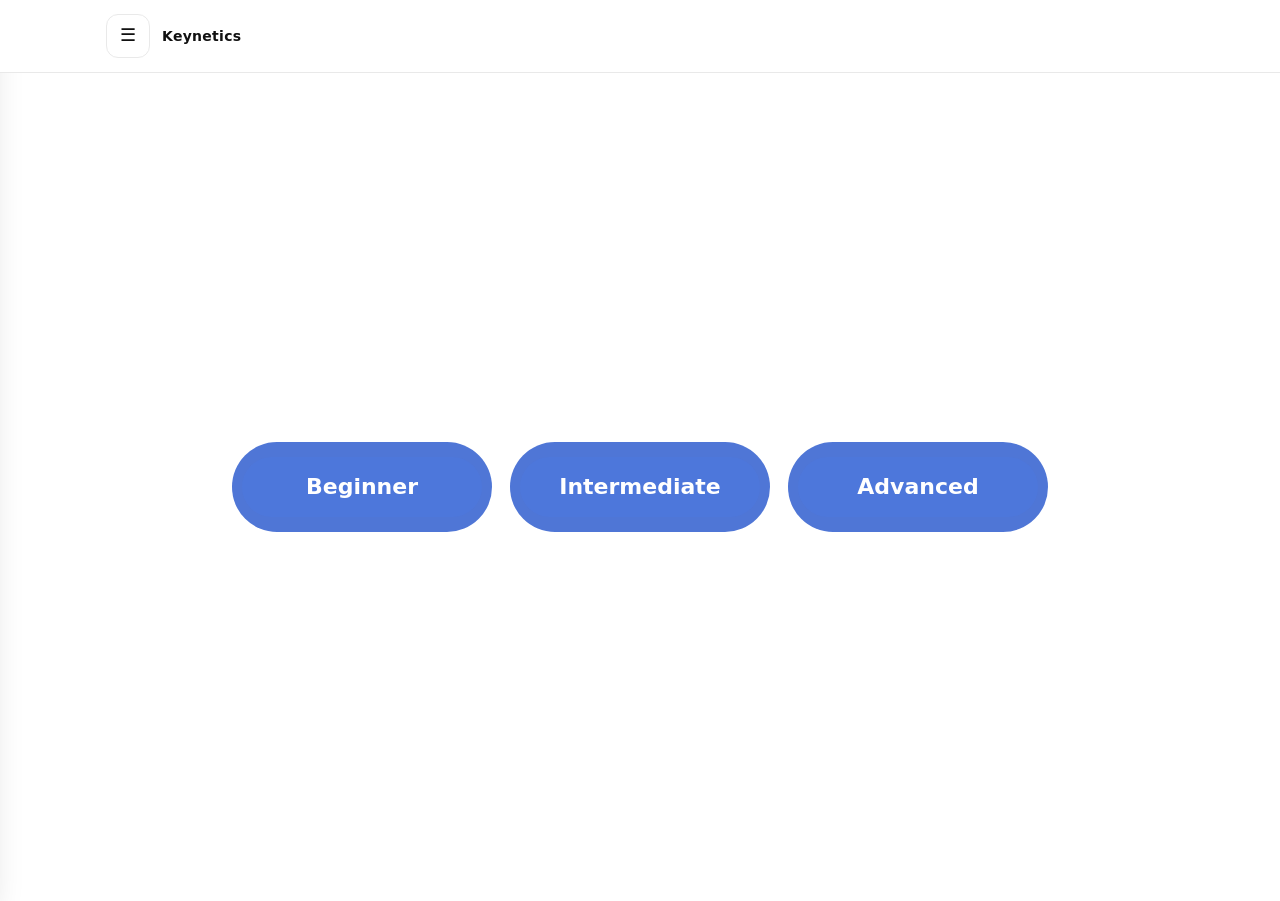
<file: tutorials.html>
<!doctype html>
<html lang="en">
<head>
<meta charset="utf-8" />
<meta name="viewport" content="width=device-width, initial-scale=1" />
<title>Keynetics — Tutorials</title>

<style>
:root{
  --bg:#fff; --text:#111; --muted:#666; --line:#e9e9e9; --panel:#fafafa;
  --shadow:0 12px 30px rgba(0,0,0,.12);
  --max:1100px; --radius:14px;
  --blue:#4f76d6;
}
*{box-sizing:border-box}
body{margin:0;font-family:system-ui,-apple-system,Segoe UI,Roboto,Helvetica,Arial,sans-serif;background:var(--bg);color:var(--text);line-height:1.45}

/* TOP */
.topbar{position:sticky;top:0;z-index:9999;background:rgba(255,255,255,.92);backdrop-filter:blur(10px);border-bottom:1px solid var(--line)}
.topbar__inner{max-width:var(--max);margin:0 auto;padding:14px 16px;display:flex;align-items:center;gap:12px}
.hamburger{
  width:44px;
  height:44px;
  padding:0;
  border:1px solid var(--line);
  border-radius:12px;
  background:#fff;
  color:#111;
  cursor:pointer;
  display:flex;
  align-items:center;
  justify-content:center;
  appearance:none;
  -webkit-appearance:none;
}
.hamburger__icon{
  display:block;
  width:18px;
  height:18px;
  line-height:18px;
  text-align:center;
  font-size:18px;
  transform:translateY(-1px);
}
.brand strong{font-size:14px;letter-spacing:.02em}

/* SIDE */
.overlay{position:fixed;inset:0;background:rgba(0,0,0,.38);opacity:0;pointer-events:none;transition:opacity .18s ease;z-index:9998}
.overlay.is-open{opacity:1;pointer-events:auto}
.sidebar{position:fixed;top:0;left:0;height:100%;width:min(340px,88vw);background:#fff;border-right:1px solid var(--line);transform:translateX(-102%);transition:transform .2s ease;z-index:9999;box-shadow:var(--shadow);display:flex;flex-direction:column}
.sidebar.is-open{transform:translateX(0)}
.sidebar__top{padding:16px;display:flex;align-items:center;justify-content:space-between;border-bottom:1px solid var(--line)}
.closebtn{width:40px;height:40px;border-radius:12px;border:1px solid var(--line);background:#fff;color:#111;cursor:pointer;font-size:18px;line-height:1}
nav[aria-label="Primary"]{padding:10px 10px 16px}
.navlist{list-style:none;margin:0;padding:0;display:grid;gap:6px}
.navlist a{display:block;padding:12px;border-radius:12px;text-decoration:none;color:#111;border:1px solid transparent}
.navlist a:hover{background:var(--panel);border-color:var(--line)}
.navlist a.is-active{background:var(--panel);border-color:var(--line);font-weight:700}
.sidebar__footer{margin-top:auto;padding:14px 16px;border-top:1px solid var(--line);font-size:12px;color:var(--muted)}

/* menu icons */
.nav-with-icon{
display:flex !important;
align-items:center !important;
gap:8px !important;
}
.nav-icon{
width:9px !important;
height:9px !important;
min-width:9px !important;
min-height:9px !important;
max-width:9px !important;
max-height:9px !important;
object-fit:contain;
flex:0 0 9px !important;
display:block !important;
opacity:.72 !important;
transform:translateY(1px) !important;
}
.nav-icon-spacer{
width:9px !important;
height:9px !important;
min-width:9px !important;
min-height:9px !important;
max-width:9px !important;
max-height:9px !important;
flex:0 0 9px !important;
display:block !important;
}

/* MAIN */
main{height:calc(100vh - 72px);display:flex;align-items:center;justify-content:center;padding:20px}
.level-row{display:flex;gap:18px;flex-wrap:wrap;justify-content:center}
.pill-link{
width:260px;height:90px;border-radius:999px;
background:var(--blue);color:#fff;text-decoration:none;
display:flex;align-items:center;justify-content:center;
font-size:22px;font-weight:800;
box-shadow:0 0 0 rgba(0,0,0,0);
transition:transform .15s ease, box-shadow .15s ease;
position:relative; overflow:hidden;
}
.pill-link:hover{transform:translateY(-3px);box-shadow:0 14px 28px rgba(0,0,0,.10)}
.pill-link::before{
content:"";
position:absolute; inset:10px;
background:url("Icon.svg") center/contain no-repeat;
opacity:.18;
pointer-events:none;
}
.pill-link span{position:relative; z-index:1}
</style>
</head>

<body>
<div class="overlay" id="overlay" hidden></div>

<aside class="sidebar" id="sidebar" aria-hidden="true">
<div class="sidebar__top">
<strong>MENU</strong>
<button class="closebtn" id="closeMenu">×</button>
</div>

<nav aria-label="Primary">
<ul class="navlist">

<li>
<a href="index.html" class="nav-with-icon">
<span class="nav-icon-spacer"></span>
<span>Home</span>
</a>
</li>

<li>
<a href="tutorials.html" class="nav-with-icon">
<img src="1.svg" class="nav-icon" alt="">
<span>After Effects Tutorials</span>
</a>
</li>

<li>
<a href="plugins.html" class="nav-with-icon">
<img src="2.svg" class="nav-icon" alt="">
<span>Useful Plugins/Scripts</span>
</a>
</li>

<li>
<a href="quiz.html" class="nav-with-icon">
<img src="3.svg" class="nav-icon" alt="">
<span>Quiz</span>
</a>
</li>

<li>
<a href="artists.html" class="nav-with-icon">
<img src="4.svg" class="nav-icon" alt="">
<span>Motion Graphics Artists/Company</span>
</a>
</li>

</ul>
</nav>

<div class="sidebar__footer">Tutorials</div>
</aside>

<header class="topbar">
<div class="topbar__inner">
<button class="hamburger" id="openMenu" aria-label="Open menu" aria-controls="sidebar" aria-expanded="false">
  <span class="hamburger__icon">☰</span>
</button>
<div class="brand">
<strong>Keynetics</strong>
</div>
</div>
</header>

<main>
<section class="level-row" aria-label="Choose tutorial level">
<a class="pill-link" href="tutorials-beginner.html"><span>Beginner</span></a>
<a class="pill-link" href="tutorials-intermediate.html"><span>Intermediate</span></a>
<a class="pill-link" href="tutorials-advanced.html"><span>Advanced</span></a>
</section>
</main>

<script>
const sidebar=document.getElementById('sidebar');
const overlay=document.getElementById('overlay');
const openBtn=document.getElementById('openMenu');
const closeBtn=document.getElementById('closeMenu');

function openMenu(){
sidebar.classList.add('is-open');
overlay.classList.add('is-open');
overlay.hidden=false;
}

function closeMenu(){
sidebar.classList.remove('is-open');
overlay.classList.remove('is-open');
overlay.hidden=true;
}

openBtn.onclick=openMenu;
closeBtn.onclick=closeMenu;
overlay.onclick=closeMenu;

const current = location.pathname.split('/').pop() || 'index.html';
document.querySelectorAll('.navlist a').forEach(a=>{
if(a.getAttribute('href')===current) a.classList.add('is-active');
});
</script>
</body>
</html>
</file>
<file: styles.css>
/* Layout/Colour*/

:root{
  --bg:#ffffff;
  --text:#111111;
  --muted:#666666;
  --line:#e9e9e9;
  --panel:#fafafa;
  --shadow:0 12px 30px rgba(0,0,0,.12);
  --max:1100px;
  --radius:14px;
}

*{
  box-sizing:border-box;
}

body{
  margin:0;
  font-family:system-ui,-apple-system,Segoe UI,Roboto,Helvetica,Arial,sans-serif;
  background:var(--bg);
  color:var(--text);
  line-height:1.45;
}

/* TOP */
.topbar{
  position:sticky;
  top:0;
  z-index:10;
  background:rgba(255,255,255,.92);
  backdrop-filter:blur(10px);
  border-bottom:1px solid var(--line);
}

.topbar__inner{
  max-width:var(--max);
  margin:0 auto;
  padding:14px 16px;
  display:flex;
  align-items:center;
  gap:12px;
}

.hamburger{
  width:44px;
  height:44px;
  border:1px solid var(--line);
  border-radius:12px;
  background:#fff;
  cursor:pointer;
  display:flex;
  align-items:center;
  justify-content:center;
  font-size:18px;
}

.brand strong{
  font-size:14px;
  letter-spacing:.02em;
}

/* Sidebar */
.overlay{
  position:fixed;
  inset:0;
  background:rgba(0,0,0,.38);
  opacity:0;
  pointer-events:none;
  transition:opacity .18s ease;
  z-index:20;
}

.overlay.is-open,
.overlay.show{
  opacity:1;
  pointer-events:auto;
}

.sidebar{
  position:fixed;
  top:0;
  left:0;
  height:100%;
  width:min(340px,88vw);
  background:#fff;
  border-right:1px solid var(--line);
  transform:translateX(-102%);
  transition:transform .2s ease;
  z-index:30;
  box-shadow:var(--shadow);
  display:flex;
  flex-direction:column;
}

.sidebar.is-open,
.sidebar.show{
  transform:translateX(0);
}

.sidebar__top{
  padding:16px;
  display:flex;
  align-items:center;
  justify-content:space-between;
  border-bottom:1px solid var(--line);
}

.closebtn{
  width:40px;
  height:40px;
  border-radius:12px;
  border:1px solid var(--line);
  background:#fff;
  cursor:pointer;
  font-size:18px;
  line-height:1;
}


nav[aria-label="Primary"],
.sidebar nav{
  padding:10px 10px 16px;
}

.navlist{
  list-style:none;
  margin:0;
  padding:0;
  display:grid;
  gap:6px;
}

.navlist li{
  margin:0;
  padding:0;
}


.navlist a,
.nav-with-icon{
  display:flex !important;
  align-items:center !important;
  gap:8px !important;
  padding:12px 12px;
  border-radius:12px;
  text-decoration:none;
  color:var(--text);
  border:1px solid transparent;
  background:transparent;
}

.navlist a:hover,
.nav-with-icon:hover{
  background:var(--panel);
  border-color:var(--line);
}

.navlist a.is-active,
.nav-with-icon.is-active{
  background:var(--panel);
  border-color:var(--line);
  font-weight:600;
}


.navlist a img,
.nav-with-icon img,
img.nav-icon{
  width:9px !important;
  height:9px !important;
  min-width:9px !important;
  min-height:9px !important;
  max-width:9px !important;
  max-height:9px !important;
  display:block !important;
  flex:0 0 9px !important;
  object-fit:contain !important;
  opacity:.72 !important;
  transform:translateY(1px) !important;
}


.nav-icon-spacer{
  width:9px !important;
  height:9px !important;
  min-width:9px !important;
  min-height:9px !important;
  flex:0 0 9px !important;
  display:block !important;
}


.navlist a span{
  display:inline-block;
  line-height:1.2;
}

.sidebar__footer{
  margin-top:auto;
  padding:14px 16px;
  border-top:1px solid var(--line);
  font-size:12px;
  color:var(--muted);
}


main{
  max-width:var(--max);
  margin:0 auto;
  padding:40px 16px 80px;
}


.hero{
  width:min(900px,100%);
  margin:0 auto 18px;
  border:1px solid var(--line);
  background:var(--panel);
  border-radius:var(--radius);
  padding:40px;
}

.hero h1{
  margin:0 0 12px;
  font-size:clamp(32px,4vw,46px);
}

.hero p{
  margin:0;
  color:var(--muted);
  font-size:16px;
  max-width:70ch;
}

@media (max-width: 768px){

  html, body{
    overflow-x:hidden;
  }

  .topbar__inner{
    padding:12px 14px;
    gap:10px;
  }

  .hamburger{
    width:40px;
    height:40px;
    border-radius:10px;
    font-size:17px;
    flex:0 0 40px;
  }

  .brand strong{
    font-size:13px;
  }

  .sidebar{
    width:min(320px, 90vw);
  }

  .sidebar__top{
    padding:14px;
  }

  nav[aria-label="Primary"],
  .sidebar nav{
    padding:8px 8px 14px;
  }

  .navlist{
    gap:4px;
  }

  .navlist a,
  .nav-with-icon{
    padding:11px 10px;
    border-radius:10px;
    gap:8px !important;
    font-size:15px;
  }

  .sidebar__footer{
    padding:12px 14px;
    font-size:11px;
  }

  main{
    padding:24px 14px 56px;
  }

  .hero{
    width:100%;
    margin:0 auto 16px;
    padding:24px 18px;
    border-radius:12px;
  }

  .hero h1{
    margin:0 0 10px;
    font-size:clamp(26px, 8vw, 34px);
    line-height:1.15;
  }

  .hero p{
    font-size:15px;
    line-height:1.55;
    max-width:100%;
  }
}

/* Mobile Layout*/
@media (max-width: 480px){

  .topbar__inner{
    padding:10px 12px;
  }

  .hamburger{
    width:38px;
    height:38px;
    flex:0 0 38px;
    font-size:16px;
  }

  .brand strong{
    font-size:12px;
  }

  .sidebar{
    width:88vw;
  }

  .sidebar__top{
    padding:12px;
  }

  .closebtn{
    width:36px;
    height:36px;
    border-radius:10px;
    font-size:16px;
  }

  .navlist a,
  .nav-with-icon{
    padding:10px 9px;
    font-size:14px;
  }

  main{
    padding:20px 12px 44px;
  }

  .hero{
    padding:20px 14px;
  }

  .hero h1{
    font-size:clamp(24px, 9vw, 30px);
  }

  .hero p{
    font-size:14px;
  }
}
</file>
